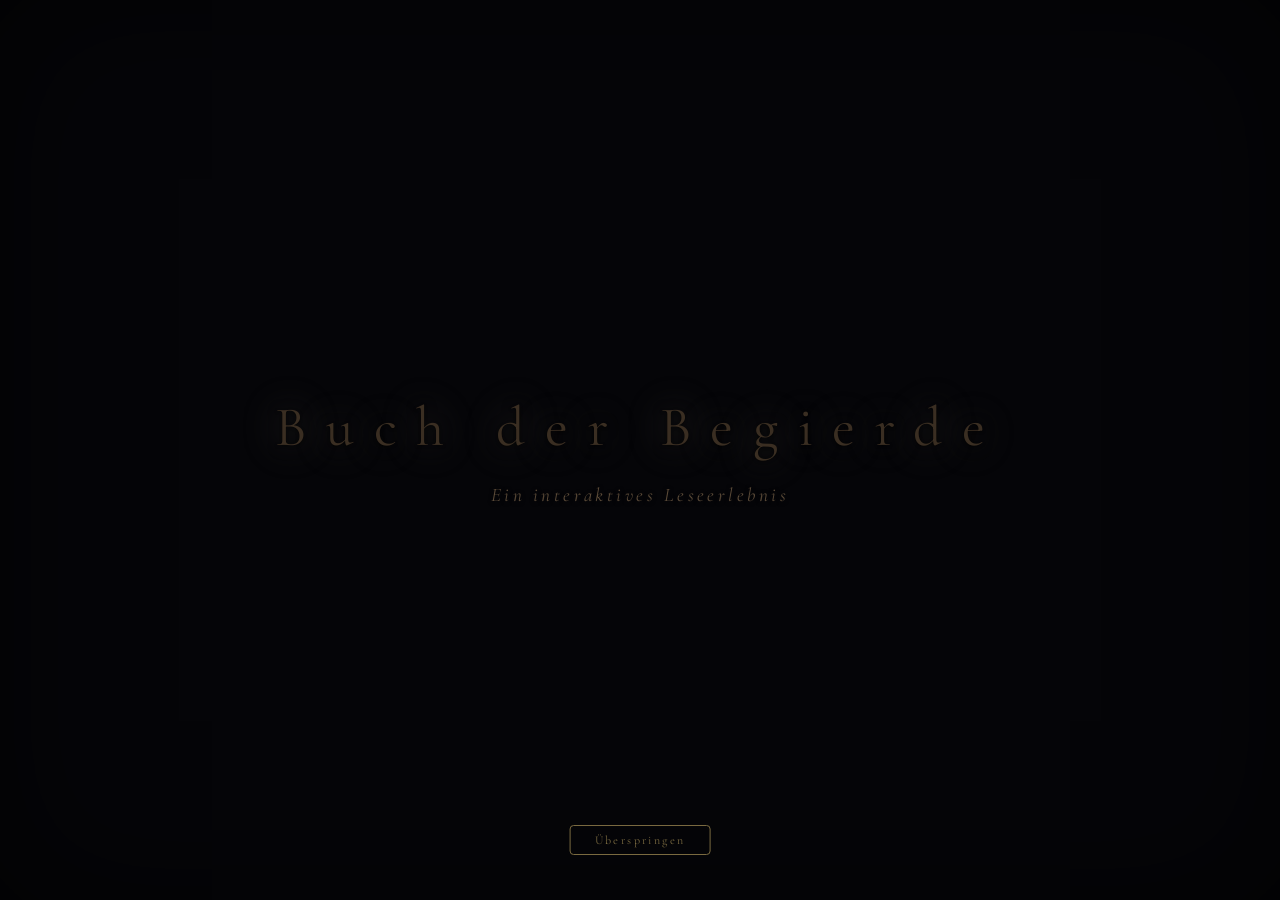
<file: index.html>
<!DOCTYPE html>
<html lang="de">
<head>
<meta charset="UTF-8">
<meta name="viewport" content="width=device-width, initial-scale=1.0, maximum-scale=1.0, user-scalable=no">
<title>Buch der Begierde — Ein interaktives Leseerlebnis</title>
<link rel="preconnect" href="https://fonts.googleapis.com">
<link rel="preconnect" href="https://fonts.gstatic.com" crossorigin>
<link href="https://fonts.googleapis.com/css2?family=Cormorant+Garamond:ital,wght@0,400;0,500;0,600;1,400;1,500&family=Imperial+Script&family=JetBrains+Mono:wght@400;500&display=swap" rel="stylesheet">
<style>
/* ============================================================================
   DESIGN SYSTEM — Buch der Begierde v0.6.0
   Basierend auf Video-Vorlage: Altes Buch, Sepia, Pergament, antike Flaschen
   ============================================================================ */

:root {
  /* Farben — extrahiert aus der Video-Vorlage */
  --bg-deep: #0a0a0f;
  --bg-surface: #121018;
  --bg-elevated: #1a1418;
  --fg-primary: #e8dcc8;
  --fg-secondary: #c4b896;
  --fg-muted: #8a7a5a;
  --accent-blood: #6b1a1a;
  --accent-blood-glow: #8b2525;
  --accent-gold: #b8a060;
  --accent-gold-dim: #7a6a40;
  --parchment: #e8dcc8;
  --parchment-dark: #c4b896;
  --parchment-aged: #b8a878;
  --ink: #1a1410;
  --ink-light: #3a2e22;
  --wood-dark: #2a1f15;
  --wood-medium: #4a3a28;
  --shadow-deep: rgba(0,0,0,0.85);
  --shadow-soft: rgba(0,0,0,0.4);
  --mist: rgba(180,170,150,0.06);
  
  /* Fonts */
  --font-serif: 'Cormorant Garamond', Georgia, 'Times New Roman', serif;
  --font-script: 'Imperial Script', cursive;
  --font-mono: 'JetBrains Mono', 'Courier New', monospace;
  
  /* Transitions */
  --t-slow: 1.2s cubic-bezier(0.4, 0, 0.2, 1);
  --t-medium: 0.6s cubic-bezier(0.4, 0, 0.2, 1);
  --t-fast: 0.3s ease;
}

/* ============================================================================
   RESET & BASIS
   ============================================================================ */
*, *::before, *::after { margin:0; padding:0; box-sizing:border-box; }
html, body { width:100%; height:100%; overflow:hidden; background:var(--bg-deep); font-family:var(--font-serif); color:var(--fg-primary); -webkit-font-smoothing:antialiased; }

/* ============================================================================
   INTRO — HTML5 VIDEO FULLSCREEN
   ============================================================================ */
#intro-video {
  position:fixed; inset:0; z-index:1000;
  background:#050508;
  display:flex; align-items:center; justify-content:center;
  transition:opacity var(--t-slow), visibility var(--t-slow);
}
#intro-video.hidden { opacity:0; visibility:hidden; pointer-events:none; }
#intro-video video {
  position:absolute; inset:0; width:100%; height:100%; object-fit:cover;
}
.video-overlay {
  position:absolute; inset:0;
  background:radial-gradient(ellipse at center, transparent 30%, rgba(5,5,8,0.7) 70%, rgba(5,5,8,0.95) 100%);
  pointer-events:none;
}
.video-vignette {
  position:absolute; inset:0;
  box-shadow:inset 0 0 150px rgba(0,0,0,0.6);
  pointer-events:none;
}
.video-text {
  position:relative; z-index:10; text-align:center;
  opacity:0; transform:translateY(20px);
  animation:fadeInUp 2s ease 1s forwards;
}
.video-text h1 {
  font-size:clamp(1.8rem, 5vw, 3.5rem); font-weight:400;
  letter-spacing:0.35em; color:#3a2e22;
  text-shadow:
    0 0 40px rgba(232,220,200,0.35),
    0 1px 3px rgba(0,0,0,0.85),
    0 2px 12px rgba(0,0,0,0.7);
  margin-bottom:0.4em;
}
.video-text p {
  font-size:clamp(0.85rem, 2vw, 1.2rem); color:#5a4a38;
  letter-spacing:0.18em; font-style:italic;
  text-shadow:0 1px 4px rgba(0,0,0,0.6);
}
.video-skip {
  position:absolute; bottom:5vh; left:50%; transform:translateX(-50%);
  z-index:20; background:transparent; border:1px solid var(--accent-gold-dim);
  color:var(--accent-gold-dim); padding:0.6em 2em;
  font-size:0.75rem; letter-spacing:0.2em; cursor:pointer;
  opacity:0; animation:fadeIn 1s ease 3s forwards;
  transition:all var(--t-fast); font-family:var(--font-serif); border-radius:4px;
}
.video-skip:hover { border-color:var(--accent-gold); color:var(--accent-gold); }

@keyframes fadeInUp { to { opacity:1; transform:translateY(0); } }
@keyframes fadeIn { to { opacity:1; } }

/* ============================================================================
   PORTAL — OFFENES BUCH (Text liegt auf den Seiten)
   ============================================================================ */
#portal {
  position: fixed;
  inset: 0;
  z-index: 800;
  display: flex;
  align-items: center;
  justify-content: center;
  /* Soft paper tone so side areas feel part of the scene, not empty bars */
  background-color: #e0d4b8;
  background-image:
    radial-gradient(ellipse at 50% 50%, rgba(232,220,200,0.4) 0%, transparent 70%);
  opacity: 0;
  visibility: hidden;
  transition: opacity var(--t-slow), visibility var(--t-slow);
  overflow: hidden;
}
#portal.active {
  opacity: 1;
  visibility: visible;
}
#portal.hidden-portal {
  opacity: 0;
  pointer-events: none;
}

/* Container holds the book at its natural aspect ratio and centers it */
.book-stage {
  position: relative;
  /* Slightly larger than viewport so side bars disappear; mild crop of outer edges */
  width: min(108vw, calc(108vh * 2557 / 1416));
  height: min(108vh, calc(108vw * 1416 / 2557));
  max-width: 108vw;
  max-height: 108vh;
}

.book-bg {
  position: absolute;
  inset: 0;
  width: 100%;
  height: 100%;
  object-fit: fill; /* stage matches image ratio → no distortion */
  object-position: center center;
  pointer-events: none;
  user-select: none;
  z-index: 0;
}

/* Two-page layout: left page + right page */
.book-content {
  position: absolute;
  z-index: 2;
  inset: 0;
  display: flex;
  flex-direction: row;
  align-items: stretch;
  justify-content: center;
  pointer-events: none; /* only interactive children get clicks */
  box-sizing: border-box;
}

.page-left,
.page-right {
  position: absolute;
  top: 14%;
  bottom: 22%;
  display: flex;
  flex-direction: column;
  align-items: center;
  justify-content: center;
  text-align: center;
  padding: 1.5% 2.2%;
  box-sizing: border-box;
  overflow: hidden;
  pointer-events: auto;
}

/* Left page of the book */
.page-left {
  left: 17%;
  right: 51.5%;
}

/* Right page of the book */
.page-right {
  left: 52.5%;
  right: 16%;
}

.page-left h2, .page-right h2, .book-content h2 {
  font-family: var(--font-script);
  font-size: clamp(0.9rem, 2vw, 1.35rem);
  font-weight: 400;
  color: #2a2218;
  letter-spacing: 0.03em;
  line-height: 1.25;
  margin: 0 0 0.4rem;
  text-shadow: 0 1px 1px rgba(255,250,240,0.5);
}

.page-left .divider, .page-right .divider, .book-content .divider {
  width: 36%;
  max-width: 120px;
  height: 1px;
  background: linear-gradient(90deg, transparent, #5a4a38, transparent);
  margin: 0.25rem 0 0.7rem;
  opacity: 0.65;
  flex-shrink: 0;
}

.page-left p, .page-right p, .book-content p {
  font-family: var(--font-script);
  font-size: clamp(0.75rem, 1.35vw, 1.0rem);
  color: #3a2e22;
  line-height: 1.4;
  max-width: 100%;
  font-style: normal;
  margin: 0.12rem 0;
  text-shadow: 0 1px 1px rgba(255,250,240,0.35);
}

/* Word-by-word reveal */
.page-left .word, .page-right .word, .book-content .word {
  display: inline-block;
  opacity: 0;
  transform: translateY(5px);
  transition: opacity 0.4s ease, transform 0.4s ease;
}
.page-left .word.visible, .page-right .word.visible, .book-content .word.visible {
  opacity: 1;
  transform: translateY(0);
}

.page-right .code-box, .book-content .code-box {
  font-family: var(--font-mono);
  font-size: clamp(0.55rem, 1.1vw, 0.75rem);
  letter-spacing: 0.28em;
  color: #6b1a1a;
  background: rgba(107,26,26,0.06);
  padding: 0.45em 1em;
  border: 1px solid rgba(107,26,26,0.2);
  cursor: pointer;
  transition: all var(--t-fast);
  position: relative;
  overflow: hidden;
  margin-top: 0.7rem;
  border-radius: 2px;
  flex-shrink: 0;
}
.page-right .code-box:hover, .book-content .code-box:hover {
  background: rgba(107,26,26,0.1);
  box-shadow: 0 0 12px rgba(107,26,26,0.12);
}
.page-right .code-box::after, .book-content .code-box::after {
  content: 'SCANNEN';
  position: absolute;
  inset: 0;
  display: flex;
  align-items: center;
  justify-content: center;
  background: #6b1a1a;
  color: #e8dcc8;
  font-family: var(--font-serif);
  letter-spacing: 0.2em;
  font-size: 0.75em;
  opacity: 0;
  transition: opacity var(--t-fast);
}
.page-right .code-box:hover::after, .book-content .code-box:hover::after { opacity: 1; }

.page-right .hint, .book-content .hint {
  font-size: clamp(0.55rem, 1vw, 0.68rem);
  opacity: 0.55;
  margin-top: 0.2rem;
  color: #5a4a38;
  font-style: normal;
  letter-spacing: 0.03em;
  flex-shrink: 0;
}

.enter-btn {
  margin-top: 0.6rem;
  background: transparent;
  border: 1px solid #5a4a38;
  color: #2a2218;
  padding: 0.55em 1.5em;
  font-size: clamp(0.62rem, 1.2vw, 0.8rem);
  letter-spacing: 0.16em;
  text-transform: uppercase;
  cursor: pointer;
  transition: all var(--t-fast);
  font-family: var(--font-serif);
  position: relative;
  overflow: hidden;
  border-radius: 2px;
  flex-shrink: 0;
}
.enter-btn::before {
  content: '';
  position: absolute;
  inset: 0;
  background: #2a2218;
  transform: translateX(-101%);
  transition: transform var(--t-medium);
}
.enter-btn:hover::before { transform: translateX(0); }
.enter-btn span {
  position: relative;
  z-index: 1;
  transition: color var(--t-medium);
}
.enter-btn:hover { border-color: #2a2218; }
.enter-btn:hover span { color: #e8dcc8; }

/* Hide old seal if present */
.seal { display: none; }

@media (max-width: 600px) {
  .page-left {
    left: 12%;
    right: 51%;
    top: 12%;
    bottom: 20%;
  }
  .page-right {
    left: 51%;
    right: 10%;
    top: 12%;
    bottom: 20%;
  }
  .page-left h2, .page-right h2 {
    font-size: clamp(0.72rem, 3.2vw, 1.05rem);
  }
  .page-left p, .page-right p {
    font-size: clamp(0.55rem, 2.4vw, 0.72rem);
    line-height: 1.4;
  }
}

@media (max-height: 500px) {
  .page-left, .page-right {
    top: 10%;
    bottom: 16%;
  }
  .page-left p, .page-right p {
    margin: 0.1rem 0;
  }
}

#app {
  position:fixed; inset:0; z-index:10;
  opacity:0; transition:opacity var(--t-slow);
  background:var(--bg-deep);
}
#app.visible { opacity:1; }

.mist-layer {
  position:fixed; inset:0; pointer-events:none; z-index:5;
  background:radial-gradient(ellipse at 50% 100%, rgba(180,170,150,0.03) 0%, transparent 60%);
}

/* Navigation */
#main-nav {
  position:fixed; top:0; left:0; right:0; z-index:50;
  display:flex; align-items:center; justify-content:space-between;
  padding:clamp(0.7rem, 1.8vh, 1.2rem) clamp(1rem, 2.5vw, 1.8rem);
  background:linear-gradient(to bottom, rgba(10,10,15,0.95) 0%, transparent 100%);
  opacity:0; transform:translateY(-15px);
  transition:all var(--t-medium); pointer-events:none;
}
#main-nav.visible { opacity:1; transform:translateY(0); pointer-events:all; }
.nav-brand {
  font-size:clamp(0.8rem, 1.6vw, 1rem); letter-spacing:0.3em;
  color:var(--fg-muted); text-transform:uppercase; cursor:pointer;
  transition:color var(--t-fast);
}
.nav-brand:hover { color:var(--accent-gold); }
.nav-links { display:flex; gap:clamp(0.8rem, 2.5vw, 2rem); list-style:none; }
.nav-links a {
  color:var(--fg-muted); text-decoration:none;
  font-size:clamp(0.7rem, 1.3vw, 0.85rem); letter-spacing:0.12em;
  text-transform:uppercase; position:relative; padding-bottom:3px;
  transition:color var(--t-fast); cursor:pointer;
}
.nav-links a::after {
  content:''; position:absolute; bottom:0; left:0;
  width:0; height:1px; background:var(--accent-blood);
  transition:width var(--t-medium);
}
.nav-links a:hover, .nav-links a.active { color:var(--fg-primary); }
.nav-links a:hover::after, .nav-links a.active::after { width:100%; }

/* ============================================================================
   FOLGESEITEN
   ============================================================================ */
.page {
  position:fixed; inset:0; z-index:10;
  display:flex; flex-direction:column; align-items:center; justify-content:center;
  padding:clamp(3.5rem, 9vh, 5.5rem) clamp(0.8rem, 3vw, 2.5rem) clamp(0.8rem, 3vh, 1.5rem);
  opacity:0; pointer-events:none; transform:translateY(15px);
  transition:all var(--t-medium); overflow:hidden;
}
.page.active { opacity:1; pointer-events:all; transform:translateY(0); }
.page-bg {
  position:absolute; inset:0; z-index:-1;
  background:
    radial-gradient(ellipse at 20% 30%, rgba(60,30,30,0.08) 0%, transparent 50%),
    radial-gradient(ellipse at 80% 70%, rgba(30,30,60,0.05) 0%, transparent 50%),
    var(--bg-deep);
}
.page-inner {
  width:100%; max-width:850px; height:100%;
  display:flex; flex-direction:column; align-items:center; justify-content:center;
  gap:clamp(0.6rem, 2vh, 1.2rem); position:relative;
}
.page-title {
  font-size:clamp(1.4rem, 3.5vw, 2.2rem); font-weight:400;
  letter-spacing:0.18em; color:var(--fg-primary); text-transform:uppercase;
  text-align:center; text-shadow:0 0 25px rgba(184,160,96,0.1);
}
.page-subtitle {
  font-size:clamp(0.75rem, 1.6vw, 0.95rem); color:var(--fg-muted);
  letter-spacing:0.12em; font-style:italic; text-align:center;
}

/* ----- HÖREN ----- */
.visualizer {
  width:min(75vw, 420px); height:90px;
  display:flex; align-items:flex-end; justify-content:center; gap:3px;
  margin:6px 0;
}
.v-bar {
  width:3px; background:linear-gradient(to top, var(--accent-blood), var(--accent-gold-dim));
  border-radius:2px; animation:vWave 1.2s ease-in-out infinite; opacity:0.65;
}
.v-bar:nth-child(odd) { animation-duration:0.9s; }
.v-bar:nth-child(3n) { animation-duration:1.4s; }
.v-bar:nth-child(5n) { animation-duration:0.7s; }
@keyframes vWave { 0%,100% { height:15%; } 50% { height:100%; } }

.audio-ctrl { display:flex; gap:12px; align-items:center; margin:6px 0; }
.a-btn {
  width:42px; height:42px; border-radius:50%; border:1px solid var(--accent-gold-dim);
  background:transparent; color:var(--fg-muted); cursor:pointer;
  display:flex; align-items:center; justify-content:center;
  transition:all var(--t-fast); font-size:0.85rem;
}
.a-btn:hover { border-color:var(--accent-gold); color:var(--accent-gold); }
.a-btn.play { width:50px; height:50px; border-color:var(--accent-blood); color:var(--accent-blood); }
.a-btn.play:hover { box-shadow:0 0 20px rgba(107,26,26,0.2); }

.tracklist { width:100%; max-width:420px; margin-top:6px; }
.track {
  display:flex; align-items:center; gap:10px;
  padding:6px 10px; border-bottom:1px solid rgba(180,170,150,0.05);
  cursor:pointer; transition:all var(--t-fast); font-size:0.8rem;
}
.track:hover { background:rgba(180,170,150,0.03); }
.track-num { color:var(--accent-gold-dim); font-family:var(--font-mono); font-size:0.7rem; width:22px; }
.track-name { flex:1; color:var(--fg-primary); letter-spacing:0.03em; }
.track-dur { color:var(--accent-gold-dim); font-family:var(--font-mono); font-size:0.7rem; }

/* ----- LESEN ----- */
.chapters { display:flex; gap:6px; margin-bottom:8px; }
.ch-dot {
  width:8px; height:8px; border-radius:50%; border:1px solid var(--accent-gold-dim);
  background:transparent; cursor:pointer; transition:all var(--t-fast);
}
.ch-dot.active, .ch-dot:hover { background:var(--accent-blood); border-color:var(--accent-blood); box-shadow:0 0 8px rgba(107,26,26,0.3); }

.read-area {
  width:100%; max-width:520px; max-height:45vh; overflow-y:auto;
  padding:16px; background:rgba(10,10,15,0.55); border:1px solid rgba(180,170,150,0.06);
}
.read-area::-webkit-scrollbar { width:2px; }
.read-area::-webkit-scrollbar-thumb { background:var(--accent-gold-dim); }
.read-area p {
  font-size:clamp(0.8rem, 1.6vw, 0.95rem); line-height:1.85;
  color:var(--fg-muted); margin-bottom:0.8em; text-align:justify;
}
.read-area p:first-child::first-letter {
  font-size:2.8em; float:left; line-height:0.8; margin-right:0.08em;
  color:var(--accent-blood); font-weight:400;
}
.read-progress {
  width:100%; max-width:520px; height:1px;
  background:rgba(180,170,150,0.08); margin-top:6px; position:relative;
}
.read-progress-bar { position:absolute; left:0; top:0; height:100%; width:20%; background:var(--accent-blood); transition:width var(--t-medium); }

/* Fragment-Selektor (Buch der Begierde Feature) */
.fragment-bar {
  display:flex; gap:6px; flex-wrap:wrap; justify-content:center; margin:4px 0;
}
.fragment-tag {
  padding:4px 12px; border:1px solid rgba(180,170,150,0.12);
  background:rgba(180,170,150,0.03); color:var(--fg-muted);
  font-size:0.7rem; letter-spacing:0.1em; text-transform:uppercase;
  cursor:pointer; transition:all var(--t-fast); border-radius:3px;
}
.fragment-tag:hover, .fragment-tag.active {
  border-color:var(--accent-blood); color:var(--fg-primary);
  background:rgba(107,26,26,0.06); box-shadow:0 0 10px rgba(107,26,26,0.1);
}

/* Echo-Metriken */
.echo-metrics {
  display:flex; gap:16px; justify-content:center; margin:4px 0;
}
.echo-metric {
  text-align:center;
}
.echo-metric .value {
  font-family:var(--font-mono); font-size:0.9rem; color:var(--accent-gold);
  font-variant-numeric:tabular-nums;
}
.echo-metric .label {
  font-size:0.6rem; color:var(--fg-muted); letter-spacing:0.15em; text-transform:uppercase;
}

/* ----- SCHREIBEN ----- */
.write-box {
  width:100%; max-width:520px; display:flex; flex-direction:column; gap:8px;
}
.write-prompt {
  font-size:clamp(0.75rem, 1.5vw, 0.9rem); color:var(--fg-muted);
  font-style:italic; text-align:center; line-height:1.6; transition:opacity 0.3s;
}
.write-ta {
  width:100%; min-height:100px; max-height:30vh;
  background:rgba(10,10,15,0.75); border:1px solid rgba(180,170,150,0.1);
  color:var(--fg-primary); padding:12px; font-family:var(--font-serif);
  font-size:clamp(0.8rem, 1.5vw, 0.95rem); line-height:1.65;
  resize:none; outline:none; transition:border-color var(--t-fast);
}
.write-ta:focus { border-color:var(--accent-blood); box-shadow:0 0 15px rgba(107,26,26,0.08); }
.write-ta::placeholder { color:rgba(180,170,150,0.22); font-style:italic; }
.write-actions { display:flex; gap:10px; justify-content:center; flex-wrap:wrap; }
.w-btn {
  padding:6px 16px; border:1px solid var(--accent-gold-dim);
  background:transparent; color:var(--fg-muted); font-family:var(--font-serif);
  font-size:0.7rem; letter-spacing:0.12em; text-transform:uppercase;
  cursor:pointer; transition:all var(--t-fast); border-radius:3px;
}
.w-btn:hover { border-color:var(--accent-gold); color:var(--accent-gold); background:rgba(184,160,96,0.04); }
.w-btn.primary { border-color:var(--accent-blood); color:var(--accent-blood); }
.w-btn.primary:hover { background:rgba(107,26,26,0.07); }

.notes { width:100%; max-width:520px; margin-top:6px; }
.note {
  padding:6px 10px; border-left:2px solid var(--accent-blood);
  margin-bottom:4px; background:rgba(107,26,26,0.02);
  font-size:0.75rem; color:var(--fg-muted); line-height:1.4;
}

/* ============================================================================
   RESPONSIVE
   ============================================================================ */
@media (max-width:480px) {
  .nav-links { gap:0.6rem; }
  .nav-links a { font-size:0.6rem; letter-spacing:0.08em; }
  .visualizer { height:60px; }
  .read-area { padding:10px; max-height:40vh; }
  .page { padding-top:3rem; }
}
@media (max-height:550px) {
  .page { padding-top:3rem; }
  .visualizer { height:45px; }
  .read-area { max-height:35vh; }
}
@media (min-width:1600px) {
  .page-inner { max-width:1100px; }
}

/* ============================================================================
   PAGE TRANSITION OVERLAY
   ============================================================================ */
#page-transition {
  position:fixed; inset:0; z-index:999;
  background:var(--bg-deep); opacity:0; pointer-events:none;
  transition:opacity var(--t-medium);
}
#page-transition.active { opacity:1; pointer-events:all; }
</style>
</head>
<body>

<!-- ==================== INTRO: HTML5 VIDEO ==================== -->
<div id="intro-video">
  <video id="introVid" autoplay muted playsinline preload="auto">
    <source src="generated_video.mp4" type="video/mp4">
    <!-- Fallback: Canvas-Animation wenn Video nicht verfügbar -->
  </video>
  <div class="video-overlay"></div>
  <div class="video-vignette"></div>
  <div class="video-text">
    <h1>Buch der Begierde</h1>
    <p>Ein interaktives Leseerlebnis</p>
  </div>
  <button class="video-skip" onclick="skipVideo()">Überspringen</button>
</div>

<!-- ==================== PORTAL — OFFENES BUCH ==================== -->
<div id="portal">
  <div class="book-stage">
    <img class="book-bg" src="book-open.png" alt="Offenes Buch" draggable="false"
         onerror="this.style.display='none'; console.warn('book-open.png nicht gefunden – bitte im gleichen Ordner wie index.html ablegen');">
    <div class="book-content" id="bookContent">
      <div class="page-left" id="pageLeft">
        <h2 id="portalTitle"></h2>
        <div class="divider" id="portalDivider" style="opacity:0"></div>
        <div id="portalTextLeft"></div>
      </div>
      <div class="page-right" id="pageRight">
        <div id="portalTextRight"></div>
        <div class="code-box" id="portalCode" onclick="scanCode()" style="opacity:0;pointer-events:none">X7-K9-Ω-42</div>
        <p class="hint" id="portalHint" style="opacity:0">Scanne den Code oder öffne das Tor</p>
        <button class="enter-btn" id="portalBtn" onclick="enterApp()" style="opacity:0;pointer-events:none"><span>Das Tor öffnen</span></button>
      </div>
    </div>
  </div>
</div>

<!-- ==================== HAUPT-APP ==================== -->
<div id="app">
  <div class="mist-layer"></div>

  <!-- Navigation -->
  <nav id="main-nav">
    <div class="nav-brand" onclick="showPortal()">Buch der Begierde</div>
    <ul class="nav-links">
      <li><a class="active" onclick="goTo('lesen')">Lesen</a></li>
      <li><a onclick="goTo('hoeren')">Hören</a></li>
      <li><a onclick="goTo('schreiben')">Schreiben</a></li>
      <li><a onclick="goTo('archiv')">Archiv</a></li>
    </ul>
  </nav>

  <!-- Seite: LESEN (Hauptseite) -->
  <section class="page active" id="pg-lesen">
    <div class="page-bg"></div>
    <div class="page-inner">
      <h2 class="page-title">Lesen</h2>
      <p class="page-subtitle">Wähle dein Fragment — Jede Kombination erzählt eine andere Geschichte</p>

      <!-- Fragment-Selektor -->
      <div class="fragment-bar">
        <div class="fragment-tag" data-fragment="samt" onclick="toggleFragment(this)">Samt</div>
        <div class="fragment-tag" data-fragment="kaelte" onclick="toggleFragment(this)">Kälte</div>
        <div class="fragment-tag" data-fragment="waerme" onclick="toggleFragment(this)">Wärme</div>
        <div class="fragment-tag" data-fragment="licht" onclick="toggleFragment(this)">Licht</div>
        <div class="fragment-tag" data-fragment="schatten" onclick="toggleFragment(this)">Schatten</div>
        <div class="fragment-tag" data-fragment="staub" onclick="toggleFragment(this)">Staub</div>
        <div class="fragment-tag" data-fragment="atem" onclick="toggleFragment(this)">Atem</div>
      </div>

      <!-- Echo-Metriken -->
      <div class="echo-metrics">
        <div class="echo-metric">
          <div class="value" id="echo-resonanz">0.00</div>
          <div class="label">Resonanz</div>
        </div>
        <div class="echo-metric">
          <div class="value" id="echo-tiefe">0.00</div>
          <div class="label">Tiefe</div>
        </div>
        <div class="echo-metric">
          <div class="value" id="echo-drift">0.00</div>
          <div class="label">Drift</div>
        </div>
      </div>

      <!-- Kapitel-Selektor -->
      <div class="chapters">
        <div class="ch-dot active" onclick="loadChapter(0)"></div>
        <div class="ch-dot" onclick="loadChapter(1)"></div>
        <div class="ch-dot" onclick="loadChapter(2)"></div>
        <div class="ch-dot" onclick="loadChapter(3)"></div>
        <div class="ch-dot" onclick="loadChapter(4)"></div>
      </div>

      <!-- Lesebereich -->
      <div class="read-area" id="readArea">
        <p>Die Nacht legte sich über die Stadt wie ein Samtgewebe, das jede Bewegung verschluckte. Ich stand am Fenster und beobachtete das Licht der Laternen, wie es sich in den Pfützen des gerade vergangenen Regens brach.</p>
        <p>Ein Geräusch hinter mir. Das Rascheln von Seide, vielleicht. Oder nur der Wind, der durch die Ritzen der alten Fensterfugen strich. Ich drehte mich nicht um. In dieser Stunde zwischen Mitternacht und Morgengrauen wagte niemand, sich zu rühren.</p>
        <p>Doch dann — ein Atemzug. Näher als der Wind. Wärmer als die Kälte, die von den Steinwänden ausging. Jemand war hier. Jemand, der genauso lange wartete wie ich.</p>
      </div>

      <div class="read-progress"><div class="read-progress-bar" id="rpBar"></div></div>
      <p class="page-subtitle" style="margin-top:2px;">Seite <span id="pageNum">47</span> / 312</p>
    </div>
  </section>

  <!-- Seite: HÖREN -->
  <section class="page" id="pg-hoeren">
    <div class="page-bg"></div>
    <div class="page-inner">
      <h2 class="page-title">Hören</h2>
      <p class="page-subtitle">Atmosphärische Klangwelten — Die Geschichte spricht zu dir</p>
      <div class="visualizer" id="viz"></div>
      <div class="audio-ctrl">
        <button class="a-btn" onclick="prevTrack()">◀◀</button>
        <button class="a-btn play" id="playBtn" onclick="togglePlay()">▶</button>
        <button class="a-btn" onclick="nextTrack()">▶▶</button>
      </div>
      <div class="tracklist">
        <div class="track" onclick="selTrack(this, 0)">
          <span class="track-num">01</span>
          <span class="track-name">Flüstern im Kerzenschein</span>
          <span class="track-dur">04:32</span>
        </div>
        <div class="track" onclick="selTrack(this, 1)">
          <span class="track-num">02</span>
          <span class="track-name">Das Rascheln von Seide</span>
          <span class="track-dur">03:17</span>
        </div>
        <div class="track" onclick="selTrack(this, 2)">
          <span class="track-num">03</span>
          <span class="track-name">Mitternacht in Venedig</span>
          <span class="track-dur">05:44</span>
        </div>
        <div class="track" onclick="selTrack(this, 3)">
          <span class="track-num">04</span>
          <span class="track-name">Der letzte Tanz</span>
          <span class="track-dur">06:21</span>
        </div>
        <div class="track" onclick="selTrack(this, 4)">
          <span class="track-num">05</span>
          <span class="track-name">Echo der Vergangenheit</span>
          <span class="track-dur">07:08</span>
        </div>
      </div>
      <div class="echo-metrics" style="margin-top:8px;">
        <div class="echo-metric">
          <div class="value" id="speedVal">1.0x</div>
          <div class="label">Geschwindigkeit</div>
        </div>
        <div class="echo-metric">
          <div class="value" id="pitchVal">1.0</div>
          <div class="label">Tonhöhe</div>
        </div>
      </div>
    </div>
  </section>

  <!-- Seite: SCHREIBEN -->
  <section class="page" id="pg-schreiben">
    <div class="page-bg"></div>
    <div class="page-inner">
      <h2 class="page-title">Schreiben</h2>
      <p class="page-subtitle">Gib deiner Geschichte eine Stimme — Die Fragmente führen dich</p>
      <div class="write-box">
        <p class="write-prompt" id="wPrompt">"Schreibe die ersten Worte eines Briefes, den du niemals abschicken wirst..."</p>
        <textarea class="write-ta" id="wArea" placeholder="Deine Worte werden zu Schatten, die die Ewigkeit überdauern..."></textarea>
        <div class="write-actions">
          <button class="w-btn" onclick="newPrompt()">Inspiration</button>
          <button class="w-btn" onclick="analyzeText()">Resonanz-Analyse</button>
          <button class="w-btn primary" onclick="saveNote()">Speichern</button>
        </div>
      </div>
      <div class="notes" id="notes">
        <div class="note">„Die Nacht kennt alle Geheimnisse, die wir am Tag vergessen." <span style="color:var(--accent-gold-dim);font-size:0.65rem;">— Resonanz: Schatten, Atem</span></div>
        <div class="note">„Ich habe dich in jedem Regentropfen gesucht." <span style="color:var(--accent-gold-dim);font-size:0.65rem;">— Resonanz: Kälte, Licht</span></div>
      </div>
    </div>
  </section>

  <!-- Seite: ARCHIV -->
  <section class="page" id="pg-archiv">
    <div class="page-bg"></div>
    <div class="page-inner">
      <h2 class="page-title">Archiv</h2>
      <p class="page-subtitle">Dein Gedächtnis — Jeder Moment hinterlässt eine Spur</p>
      <div style="width:100%;max-width:500px;height:200px;background:rgba(10,10,15,0.5);border:1px solid rgba(180,170,150,0.06);display:flex;align-items:center;justify-content:center;">
        <p style="color:var(--fg-muted);font-style:italic;font-size:0.85rem;">Memory-Graph Visualisierung<br><span style="font-size:0.7rem;">(Canvas-Graph wird hier gerendert)</span></p>
      </div>
      <div class="echo-metrics" style="margin-top:10px;">
        <div class="echo-metric"><div class="value" id="mem-episodic">12</div><div class="label">Episodisch</div></div>
        <div class="echo-metric"><div class="value" id="mem-sensory">8</div><div class="label">Sensorisch</div></div>
        <div class="echo-metric"><div class="value" id="mem-emotional">5</div><div class="label">Emotional</div></div>
        <div class="echo-metric"><div class="value" id="mem-conceptual">3</div><div class="label">Konzeptuell</div></div>
      </div>
    </div>
  </section>
</div>

<!-- Page Transition Overlay -->
<div id="page-transition"></div>

<script>
/* ============================================================================
   INTRO: VIDEO HANDLING
   ============================================================================ */
const video = document.getElementById('introVid');
const introVideo = document.getElementById('intro-video');

// Wenn Video nicht ladbar -> direkt zum Portal
video.addEventListener('error', () => {
  skipVideo();
});

// Video-Ende -> Portal
video.addEventListener('ended', () => {
  introVideo.classList.add('hidden');
  showPortal();
});

// Fallback: Nach 6s automatisch weiter (wenn Video hängt)
setTimeout(() => {
  if (!video.ended && video.currentTime < 0.5) {
    skipVideo();
  }
}, 6000);

function skipVideo() {
  video.pause();
  introVideo.classList.add('hidden');
  showPortal();
}

/* ============================================================================
   PORTAL & NAVIGATION
   ============================================================================ */
const portal = document.getElementById('portal');
const app = document.getElementById('app');
const nav = document.getElementById('main-nav');

const PORTAL_TITLE = "Geschrieben von Frauen für Frauen";
/* Left page (first half) */
const PORTAL_LEFT = [
  "Ich wurde nicht geschrieben – ich wurde gefühlt.",
  "Jede Seite trägt den Hauch einer Frau, die es wagte, ihre tiefste Wahrheit niederzuschreiben."
];
/* Right page (second half) */
const PORTAL_RIGHT = [
  "Dies ist kein gewöhnliches Buch. Es ist ein Spiegel, ein Vertrauter, ein Flüstern in der Nacht.",
  "Ich bin entstanden aus Stunden der Stille, aus Tinte und Sehnsucht, aus Mut und Verletzlichkeit.",
  "Lass mich dir zeigen, was zwischen den Zeilen lebt."
];

let portalAnimated = false;

function wrapWords(text) {
  return text.split(/(\s+)/).map(token => {
    if (/^\s+$/.test(token)) return token;
    return `<span class="word">${token}</span>`;
  }).join('');
}

function revealWords(container, delayPerWord = 70) {
  const words = container.querySelectorAll('.word');
  words.forEach((w, i) => {
    setTimeout(() => w.classList.add('visible'), i * delayPerWord);
  });
  return words.length * delayPerWord;
}

function runPortalAnimation() {
  if (portalAnimated) return;
  portalAnimated = true;

  const titleEl = document.getElementById('portalTitle');
  const textLeft = document.getElementById('portalTextLeft');
  const textRight = document.getElementById('portalTextRight');
  const divider = document.getElementById('portalDivider');
  const codeBox = document.getElementById('portalCode');
  const hint = document.getElementById('portalHint');
  const btn = document.getElementById('portalBtn');

  // --- LEFT PAGE: title + first half ---
  titleEl.innerHTML = wrapWords(PORTAL_TITLE);
  let delay = revealWords(titleEl, 75);

  setTimeout(() => {
    divider.style.transition = 'opacity 0.7s ease';
    divider.style.opacity = '0.7';
  }, delay + 150);

  let leftDelay = delay + 400;
  PORTAL_LEFT.forEach((para) => {
    const p = document.createElement('p');
    p.innerHTML = wrapWords(para);
    textLeft.appendChild(p);
    setTimeout(() => revealWords(p, 50), leftDelay);
    leftDelay += para.split(/\s+/).length * 50 + 350;
  });

  // --- RIGHT PAGE: second half + controls ---
  // Start right page a bit after left has begun, so reading flows left → right
  let rightDelay = Math.max(leftDelay * 0.45, 1200);
  PORTAL_RIGHT.forEach((para) => {
    const p = document.createElement('p');
    p.innerHTML = wrapWords(para);
    textRight.appendChild(p);
    setTimeout(() => revealWords(p, 50), rightDelay);
    rightDelay += para.split(/\s+/).length * 50 + 350;
  });

  setTimeout(() => {
    codeBox.style.transition = 'opacity 0.8s ease';
    codeBox.style.opacity = '1';
    codeBox.style.pointerEvents = 'auto';
    hint.style.transition = 'opacity 0.8s ease';
    hint.style.opacity = '0.55';
    btn.style.transition = 'opacity 0.8s ease';
    btn.style.opacity = '1';
    btn.style.pointerEvents = 'auto';
  }, rightDelay + 250);
}

function showPortal() {
  document.querySelectorAll('.page').forEach(p => p.classList.remove('active'));
  portal.classList.remove('hidden-portal');
  portal.classList.add('active');
  nav.classList.remove('visible');
  // Start word animation shortly after fade-in
  setTimeout(runPortalAnimation, 400);
}

function enterApp() {
  portal.classList.add('hidden-portal');
  app.classList.add('visible');
  nav.classList.add('visible');
  goTo('lesen');
}

function scanCode() {
  const cb = document.getElementById('portalCode') || document.querySelector('.code-box');
  if (!cb) return;
  cb.style.transform = 'scale(1.05)';
  cb.style.boxShadow = '0 0 25px rgba(107,26,26,0.25)';
  setTimeout(() => {
    cb.style.transform = 'scale(1)';
    cb.style.boxShadow = 'none';
    enterApp();
  }, 500);
}

function goTo(pageId) {
  portal.classList.add('hidden-portal');
  nav.classList.add('visible');
  app.classList.add('visible');

  document.querySelectorAll('.page').forEach(p => p.classList.remove('active'));
  const target = document.getElementById('pg-' + pageId);
  if (target) target.classList.add('active');

  document.querySelectorAll('.nav-links a').forEach(a => a.classList.remove('active'));
  const activeLink = [...document.querySelectorAll('.nav-links a')].find(a => a.getAttribute('onclick')?.includes(pageId));
  if (activeLink) activeLink.classList.add('active');
}

/* ============================================================================
   LESEN — Fragment-Selektor & Story
   ============================================================================ */
let activeFragments = new Set();
let currentChapter = 0;

function toggleFragment(el) {
  const frag = el.dataset.fragment;
  if (activeFragments.has(frag)) {
    activeFragments.delete(frag);
    el.classList.remove('active');
  } else {
    if (activeFragments.size < 3) {
      activeFragments.add(frag);
      el.classList.add('active');
    }
  }
  updateEchoMetrics();
  updateStory();
}

function updateEchoMetrics() {
  const r = (Math.random() * 0.5 + activeFragments.size * 0.15).toFixed(2);
  const t = (Math.random() * 0.3 + activeFragments.size * 0.1).toFixed(2);
  const d = (Math.random() * 0.2).toFixed(2);
  document.getElementById('echo-resonanz').textContent = r;
  document.getElementById('echo-tiefe').textContent = t;
  document.getElementById('echo-drift').textContent = d;
}

const storyChapters = [
  {
    text: `<p>Die Nacht legte sich über die Stadt wie ein Samtgewebe, das jede Bewegung verschluckte. Ich stand am Fenster und beobachtete das Licht der Laternen, wie es sich in den Pfützen des gerade vergangenen Regens brach.</p><p>Ein Geräusch hinter mir. Das Rascheln von Seide, vielleicht. Oder nur der Wind, der durch die Ritzen der alten Fensterfugen strich. Ich drehte mich nicht um. In dieser Stunde zwischen Mitternacht und Morgengrauen wagte niemand, sich zu rühren.</p><p>Doch dann — ein Atemzug. Näher als der Wind. Wärmer als die Kälte, die von den Steinwänden ausging. Jemand war hier. Jemand, der genauso lange wartete wie ich.</p>`,
    page: 47
  },
  {
    text: `<p>Der Staub tanzte im Lichtstrahl, der durch die schmale Luke fiel. Ein einziger, goldener Faden aus Vergangenheit, der alles enthüllte, was wir zu verbergen suchten. Ich hob die Hand, und die Partikel umschmeichelten meine Finger wie Erinnerungen, die sich weigern, zu verblassen.</p><p>„Du kommst zu spät", sagte eine Stimme aus dem Schatten. Sie klang wie zerbrochenes Glas, das in Samt gewickelt wurde — scharf und sanft zugleich.</p><p>Ich lächelte. „Für manche Dinge gibt es keine Zeit. Nur den Moment."</p>`,
    page: 89
  },
  {
    text: `<p>Die Kälte war nicht körperlich. Sie saß tiefer, in den Räumen zwischen den Gedanken, in den Pausen zwischen den Worten. Ich spürte sie, als ich den Brief öffnete — das Papier war eisig, obwohl die Sonne draußen brannte.</p><p>„Wenn du das liest", stand da, „bin ich bereits fort. Nicht physisch — das wäre zu einfach. Sondern dort, wo die Worte enden und die Stille beginnt."</p><p>Ich faltete den Brief zusammen und legte ihn auf den Tisch. Der Staub würde ihn bedecken, genau wie all die anderen Dinge, die ich nicht mehr anfassen konnte.</p>`,
    page: 134
  },
  {
    text: `<p>Das Licht änderte sich. Nicht allmählich, wie es der Sonnenuntergang tat, sondern abrupt, als hätte jemand einen Schalter umgelegt. Eine Sekunde war der Raum warm und golden, die nächste lag er in bläulichem Halbdunkel.</p><p>Sie stand in der Tür. Ihr Atem war sichtbar in der plötzlichen Kälte, kleine Wolken aus Leben, die in die Leere entwichen. „Ich habe dich gesucht", sagte sie. „In jedem Schatten, in jedem Licht, in jedem Moment, der hätte deiner sein können."</p><p>„Und jetzt?" fragte ich.</p><p>„Jetzt habe ich dich gefunden."</p>`,
    page: 201
  },
  {
    text: `<p>Der letzte Atem war der schwerste. Nicht weil er körperlich anstrengend war, sondern weil er alles mit sich trug, was ich je gewesen war. Jede Liebe, jeder Verlust, jede Nacht, die zu lang und jeder Tag, der zu kurz war.</p><p>Ich öffnete die Augen — und die Welt war anders. Nicht besser, nicht schlechter. Nur anders. Die Farben waren gedämpfter, die Geräuche ferner, die Zeit langsamer. Als hätte ich einen Schleier abgenommen, den ich nicht gewusst hatte, dass ich trug.</p><p>„Willkommen", flüsterte der Schatten. „Du bist endlich angekommen."</p>`,
    page: 312
  }
];

function loadChapter(idx) {
  currentChapter = idx;
  document.querySelectorAll('.ch-dot').forEach((d, i) => d.classList.toggle('active', i === idx));
  const area = document.getElementById('readArea');
  area.innerHTML = storyChapters[idx].text;
  area.scrollTop = 0;
  document.getElementById('rpBar').style.width = ((idx + 1) / storyChapters.length * 100) + '%';
  document.getElementById('pageNum').textContent = storyChapters[idx].page;
}

function updateStory() {
  // Hier würde die echte Story-Engine mit Fragment-Branching greifen
  // Für Demo: leichte Text-Variation basierend auf Fragmenten
  const area = document.getElementById('readArea');
  if (activeFragments.has('samt')) {
    area.style.borderColor = 'rgba(107,26,26,0.15)';
  } else if (activeFragments.has('licht')) {
    area.style.borderColor = 'rgba(184,160,96,0.15)';
  } else {
    area.style.borderColor = 'rgba(180,170,150,0.06)';
  }
}

/* ============================================================================
   HÖREN — Audio-Player
   ============================================================================ */
const viz = document.getElementById('viz');
for (let i = 0; i < 32; i++) {
  const b = document.createElement('div');
  b.className = 'v-bar';
  b.style.height = Math.random() * 50 + 10 + '%';
  b.style.animationDelay = Math.random() * 1.2 + 's';
  viz.appendChild(b);
}

let isPlaying = false;
let currentTrack = 0;
const tracks = [
  { name: 'Flüstern im Kerzenschein', dur: '04:32' },
  { name: 'Das Rascheln von Seide', dur: '03:17' },
  { name: 'Mitternacht in Venedig', dur: '05:44' },
  { name: 'Der letzte Tanz', dur: '06:21' },
  { name: 'Echo der Vergangenheit', dur: '07:08' }
];

function togglePlay() {
  isPlaying = !isPlaying;
  document.getElementById('playBtn').textContent = isPlaying ? '❚❚' : '▶';
  document.querySelectorAll('.v-bar').forEach(b => {
    b.style.animationPlayState = isPlaying ? 'running' : 'paused';
  });
}

function selTrack(el, idx) {
  currentTrack = idx;
  document.querySelectorAll('.track').forEach(t => t.style.background = '');
  el.style.background = 'rgba(180,170,150,0.03)';
  if (!isPlaying) togglePlay();
}

function prevTrack() {
  currentTrack = (currentTrack - 1 + tracks.length) % tracks.length;
  const trackEls = document.querySelectorAll('.track');
  selTrack(trackEls[currentTrack], currentTrack);
}

function nextTrack() {
  currentTrack = (currentTrack + 1) % tracks.length;
  const trackEls = document.querySelectorAll('.track');
  selTrack(trackEls[currentTrack], currentTrack);
}

/* ============================================================================
   SCHREIBEN — Text-Engine
   ============================================================================ */
const prompts = [
  "Schreibe die ersten Worte eines Briefes, den du niemals abschicken wirst...",
  "Beschreibe den Moment, in dem zwei sich treffen, die sich einst geliebt haben...",
  "Was würdest du sagen, wenn die Nacht zuhören würde?",
  "Schreibe von einem Ort, an dem die Zeit stehen geblieben ist...",
  "Erfinde das Ende einer Geschichte, die niemand je erzählt hat...",
  "Was bleibt von einer Liebe, wenn die Worte verstummen?",
  "Die Kälte kriecht durch die Ritzen. Was schreibst du, um sie fernzuhalten?",
  "Ein Atemzug im Dunkeln. Beschreibe die Stille danach."
];

function newPrompt() {
  const el = document.getElementById('wPrompt');
  el.style.opacity = '0';
  setTimeout(() => {
    el.textContent = '"' + prompts[Math.floor(Math.random() * prompts.length)] + '"';
    el.style.opacity = '1';
  }, 300);
}

function analyzeText() {
  const txt = document.getElementById('wArea').value.toLowerCase();
  const found = [];
  const fragMap = { 'samt': 'Samt', 'kälte': 'Kälte', 'kälte': 'Kälte', 'wärme': 'Wärme', 'licht': 'Licht', 'schatten': 'Schatten', 'staub': 'Staub', 'atem': 'Atem' };
  Object.keys(fragMap).forEach(k => {
    if (txt.includes(k)) found.push(fragMap[k]);
  });
  if (found.length > 0) {
    alert('Gefundene Resonanzen: ' + found.join(', '));
  } else {
    alert('Keine Fragment-Resonanzen gefunden. Schreibe mehr aus dem Herzen...');
  }
}

function saveNote() {
  const txt = document.getElementById('wArea').value.trim();
  if (!txt) return;
  const nl = document.getElementById('notes');
  const n = document.createElement('div');
  n.className = 'note';
  const fragText = activeFragments.size > 0 ? ' — Resonanz: ' + [...activeFragments].join(', ') : '';
  n.innerHTML = '„' + txt.substring(0, 90) + (txt.length > 90 ? '...' : '') + '"<span style="color:var(--accent-gold-dim);font-size:0.65rem;">' + fragText + '</span>';
  n.style.opacity = '0';
  nl.insertBefore(n, nl.firstChild);
  setTimeout(() => { n.style.transition = 'opacity 0.5s'; n.style.opacity = '1'; }, 50);
  document.getElementById('wArea').value = '';
  // Update Archiv-Memory
  const memEmo = document.getElementById('mem-emotional');
  if (memEmo) memEmo.textContent = parseInt(memEmo.textContent) + 1;
}

document.getElementById('wArea').addEventListener('keydown', (e) => {
  if (e.ctrlKey && e.key === 'Enter') saveNote();
});

/* ============================================================================
   GLOBAL
   ============================================================================ */
function log(msg) { console.log('[Buch der Begierde]', msg); }

// Keyboard-Navigation
document.addEventListener('keydown', (e) => {
  if (e.key === 'Escape') showPortal();
});

// Echo-Canvas (Hintergrund-Partikel)
const echoCanvas = document.createElement('canvas');
echoCanvas.style.cssText = 'position:fixed;inset:0;pointer-events:none;z-index:1;opacity:0.4;';
document.body.appendChild(echoCanvas);
const echoCtx = echoCanvas.getContext('2d');

function resizeEcho() {
  echoCanvas.width = window.innerWidth;
  echoCanvas.height = window.innerHeight;
}
resizeEcho();
window.addEventListener('resize', resizeEcho);

let echoParts = [];
for (let i = 0; i < 60; i++) {
  echoParts.push({
    x: Math.random() * echoCanvas.width,
    y: Math.random() * echoCanvas.height,
    s: Math.random() * 1.2 + 0.3,
    vx: (Math.random() - 0.5) * 0.2,
    vy: (Math.random() - 0.5) * 0.2 - 0.05,
    o: Math.random() * 0.3 + 0.05
  });
}

function animEcho() {
  echoCtx.clearRect(0, 0, echoCanvas.width, echoCanvas.height);
  echoParts.forEach(p => {
    p.x += p.vx; p.y += p.vy;
    if (p.y < -5) { p.y = echoCanvas.height + 5; p.x = Math.random() * echoCanvas.width; }
    if (p.x < -5) p.x = echoCanvas.width + 5;
    if (p.x > echoCanvas.width + 5) p.x = -5;
    echoCtx.beginPath();
    echoCtx.arc(p.x, p.y, p.s, 0, Math.PI * 2);
    echoCtx.fillStyle = `rgba(184,160,96,${p.o})`;
    echoCtx.fill();
  });
  requestAnimationFrame(animEcho);
}
animEcho();
</script>
</body>
</html>
</file>
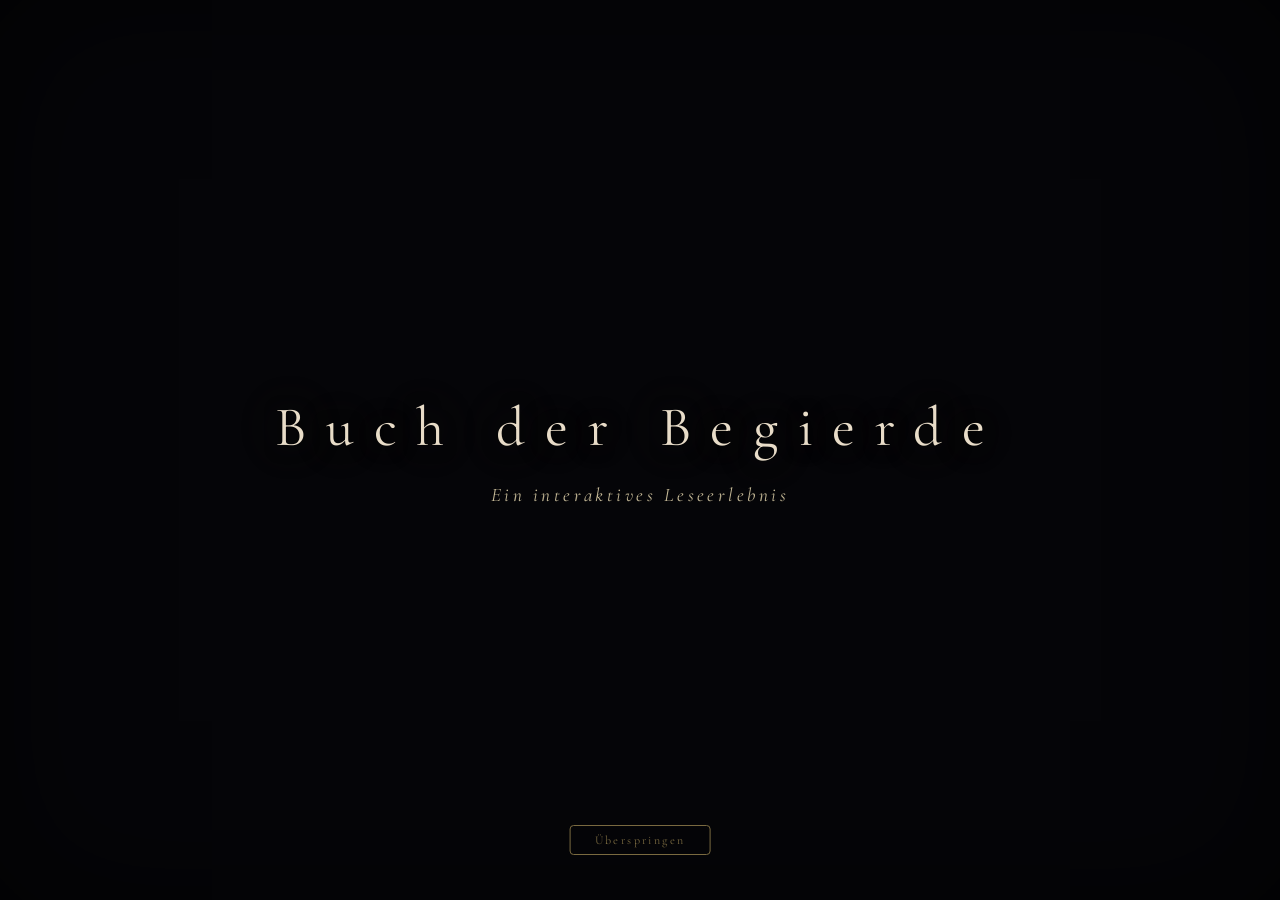
<file: index1.html>
# Erstelle die komplette überarbeitete index.html
index_html = '''<!DOCTYPE html>
<html lang="de">
<head>
<meta charset="UTF-8">
<meta name="viewport" content="width=device-width, initial-scale=1.0, maximum-scale=1.0, user-scalable=no">
<title>Buch der Begierde — Ein interaktives Leseerlebnis</title>
<link rel="preconnect" href="https://fonts.googleapis.com">
<link rel="preconnect" href="https://fonts.gstatic.com" crossorigin>
<link href="https://fonts.googleapis.com/css2?family=Cormorant+Garamond:ital,wght@0,400;0,500;0,600;1,400;1,500&family=JetBrains+Mono:wght@400;500&display=swap" rel="stylesheet">
<style>
/* ============================================================================
   DESIGN SYSTEM — Buch der Begierde v0.6.0
   Basierend auf Video-Vorlage: Altes Buch, Sepia, Pergament, antike Flaschen
   ============================================================================ */

:root {
  /* Farben — extrahiert aus der Video-Vorlage */
  --bg-deep: #0a0a0f;
  --bg-surface: #121018;
  --bg-elevated: #1a1418;
  --fg-primary: #e8dcc8;
  --fg-secondary: #c4b896;
  --fg-muted: #8a7a5a;
  --accent-blood: #6b1a1a;
  --accent-blood-glow: #8b2525;
  --accent-gold: #b8a060;
  --accent-gold-dim: #7a6a40;
  --parchment: #e8dcc8;
  --parchment-dark: #c4b896;
  --parchment-aged: #b8a878;
  --ink: #1a1410;
  --ink-light: #3a2e22;
  --wood-dark: #2a1f15;
  --wood-medium: #4a3a28;
  --shadow-deep: rgba(0,0,0,0.85);
  --shadow-soft: rgba(0,0,0,0.4);
  --mist: rgba(180,170,150,0.06);
  
  /* Fonts */
  --font-serif: 'Cormorant Garamond', Georgia, 'Times New Roman', serif;
  --font-mono: 'JetBrains Mono', 'Courier New', monospace;
  
  /* Transitions */
  --t-slow: 1.2s cubic-bezier(0.4, 0, 0.2, 1);
  --t-medium: 0.6s cubic-bezier(0.4, 0, 0.2, 1);
  --t-fast: 0.3s ease;
}

/* ============================================================================
   RESET & BASIS
   ============================================================================ */
*, *::before, *::after { margin:0; padding:0; box-sizing:border-box; }
html, body { width:100%; height:100%; overflow:hidden; background:var(--bg-deep); font-family:var(--font-serif); color:var(--fg-primary); -webkit-font-smoothing:antialiased; }

/* ============================================================================
   INTRO — HTML5 VIDEO FULLSCREEN
   ============================================================================ */
#intro-video {
  position:fixed; inset:0; z-index:1000;
  background:#050508;
  display:flex; align-items:center; justify-content:center;
  transition:opacity var(--t-slow), visibility var(--t-slow);
}
#intro-video.hidden { opacity:0; visibility:hidden; pointer-events:none; }
#intro-video video {
  position:absolute; inset:0; width:100%; height:100%; object-fit:cover;
}
.video-overlay {
  position:absolute; inset:0;
  background:radial-gradient(ellipse at center, transparent 30%, rgba(5,5,8,0.7) 70%, rgba(5,5,8,0.95) 100%);
  pointer-events:none;
}
.video-vignette {
  position:absolute; inset:0;
  box-shadow:inset 0 0 150px rgba(0,0,0,0.6);
  pointer-events:none;
}
.video-text {
  position:relative; z-index:10; text-align:center;
  opacity:0; transform:translateY(20px);
  animation:fadeInUp 2s ease 1s forwards;
}
.video-text h1 {
  font-size:clamp(1.8rem, 5vw, 3.5rem); font-weight:400;
  letter-spacing:0.35em; color:var(--parchment);
  text-shadow:0 0 50px rgba(184,160,96,0.25), 0 2px 15px rgba(0,0,0,0.9);
  margin-bottom:0.4em;
}
.video-text p {
  font-size:clamp(0.85rem, 2vw, 1.2rem); color:var(--parchment-dark);
  letter-spacing:0.18em; font-style:italic;
}
.video-skip {
  position:absolute; bottom:5vh; left:50%; transform:translateX(-50%);
  z-index:20; background:transparent; border:1px solid var(--accent-gold-dim);
  color:var(--accent-gold-dim); padding:0.6em 2em;
  font-size:0.75rem; letter-spacing:0.2em; cursor:pointer;
  opacity:0; animation:fadeIn 1s ease 3s forwards;
  transition:all var(--t-fast); font-family:var(--font-serif); border-radius:4px;
}
.video-skip:hover { border-color:var(--accent-gold); color:var(--accent-gold); }

@keyframes fadeInUp { to { opacity:1; transform:translateY(0); } }
@keyframes fadeIn { to { opacity:1; } }

/* ============================================================================
   BUCH-ÖFFNUNGS-ANIMATION (CANVAS)
   ============================================================================ */
#book-opening {
  position:fixed; inset:0; z-index:900;
  background:var(--bg-deep);
  display:flex; align-items:center; justify-content:center;
  opacity:0; visibility:hidden;
  transition:opacity var(--t-slow), visibility var(--t-slow);
}
#book-opening.active { opacity:1; visibility:visible; }
#book-canvas { position:absolute; inset:0; width:100%; height:100%; }
.book-overlay {
  position:absolute; inset:0;
  background:radial-gradient(ellipse at center, transparent 0%, rgba(10,10,15,0.5) 100%);
  pointer-events:none;
}
.book-text {
  position:relative; z-index:10; text-align:center;
  opacity:0; transform:translateY(15px);
}
.book-text h2 {
  font-size:clamp(1.3rem, 3vw, 2rem); font-weight:400;
  letter-spacing:0.25em; color:var(--parchment);
  text-shadow:0 0 30px rgba(184,160,96,0.2);
}

/* ============================================================================
   PERGAMENT-PORTAL
   ============================================================================ */
#portal {
  position:fixed; inset:0; z-index:800;
  display:flex; align-items:center; justify-content:center;
  background:
    radial-gradient(ellipse at 30% 20%, rgba(60,40,30,0.12) 0%, transparent 50%),
    radial-gradient(ellipse at 70% 80%, rgba(40,30,60,0.08) 0%, transparent 50%),
    var(--bg-deep);
  opacity:0; visibility:hidden;
  transition:opacity var(--t-slow), visibility var(--t-slow), transform var(--t-slow);
}
#portal.active { opacity:1; visibility:visible; }
#portal.hidden-portal { opacity:0; pointer-events:none; transform:scale(1.03); }

.parchment-wrapper {
  position:relative;
  width:min(88vw, 680px); height:min(82vh, 850px);
  display:flex; align-items:center; justify-content:center;
}
.parchment {
  position:relative; width:100%; height:100%;
  background:linear-gradient(135deg, #e8dcc8 0%, #d4c5a0 25%, #e0d2b0 50%, #c8b890 75%, #ddd0b8 100%);
  border-radius:3px;
  box-shadow:
    0 0 50px rgba(184,160,96,0.12),
    0 20px 70px rgba(0,0,0,0.75),
    inset 0 0 80px rgba(139,119,80,0.08);
  padding:clamp(1.5rem, 4vw, 2.5rem);
  display:flex; flex-direction:column; align-items:center; justify-content:center;
  text-align:center; overflow:hidden;
}
/* Pergament-Textur */
.parchment::before {
  content:''; position:absolute; inset:0;
  background:url("data:image/svg+xml,%3Csvg viewBox='0 0 400 400' xmlns='http://www.w3.org/2000/svg'%3E%3Cfilter id='n'%3E%3CfeTurbulence type='fractalNoise' baseFrequency='0.9' numOctaves='4' stitchTiles='stitch'/%3E%3C/filter%3E%3Crect width='100%25' height='100%25' filter='url(%23n)' opacity='0.07'/%3E%3C/svg%3E");
  opacity:0.5; pointer-events:none; mix-blend-mode:multiply;
}
/* Gealterte Ränder */
.parchment::after {
  content:''; position:absolute; inset:6px;
  border:1px solid rgba(90,70,40,0.15); border-radius:2px; pointer-events:none;
}
.parchment-content {
  position:relative; z-index:2; width:100%; height:100%;
  display:flex; flex-direction:column; align-items:center; justify-content:center;
  gap:clamp(0.6rem, 2vh, 1.2rem);
}

/* Wachssiegel */
.seal {
  width:clamp(50px, 10vw, 80px); height:clamp(50px, 10vw, 80px);
  border:2px solid var(--accent-blood); border-radius:50%;
  display:flex; align-items:center; justify-content:center;
  animation:sealPulse 4s ease-in-out infinite;
  position:relative; margin-bottom:0.3rem;
}
.seal::before {
  content:''; position:absolute; inset:-3px;
  border:1px solid rgba(107,26,26,0.25); border-radius:50%;
}
.seal svg { width:45%; height:45%; fill:var(--accent-blood); opacity:0.75; }
@keyframes sealPulse {
  0%,100% { box-shadow:0 0 18px rgba(107,26,26,0.15); }
  50% { box-shadow:0 0 35px rgba(107,26,26,0.35); }
}

.parchment h2 {
  font-size:clamp(1.2rem, 3.5vw, 2rem); font-weight:400;
  color:var(--ink); letter-spacing:0.18em; text-transform:uppercase; line-height:1.3;
}
.parchment .divider {
  width:50%; max-width:160px; height:1px;
  background:linear-gradient(90deg, transparent, var(--ink-light), transparent);
}
.parchment p {
  font-size:clamp(0.8rem, 1.8vw, 1rem); color:var(--ink-light);
  line-height:1.7; max-width:92%; font-style:italic;
}
.parchment .code-box {
  font-family:var(--font-mono); font-size:clamp(0.65rem, 1.5vw, 0.85rem);
  letter-spacing:0.35em; color:var(--accent-blood);
  background:rgba(107,26,26,0.04); padding:0.7em 1.4em;
  border:1px solid rgba(107,26,26,0.18); cursor:pointer;
  transition:all var(--t-fast); position:relative; overflow:hidden;
}
.parchment .code-box:hover {
  background:rgba(107,26,26,0.08);
  box-shadow:0 0 18px rgba(107,26,26,0.12);
}
.parchment .code-box::after {
  content:'SCANNEN'; position:absolute; inset:0;
  display:flex; align-items:center; justify-content:center;
  background:var(--accent-blood); color:var(--parchment);
  font-family:var(--font-serif); letter-spacing:0.25em; font-size:0.75em;
  opacity:0; transition:opacity var(--t-fast);
}
.parchment .code-box:hover::after { opacity:1; }

.enter-btn {
  margin-top:0.5rem; background:transparent; border:1px solid var(--ink-light);
  color:var(--ink); padding:0.8em 2.2em;
  font-size:clamp(0.75rem, 1.6vw, 0.9rem); letter-spacing:0.22em;
  text-transform:uppercase; cursor:pointer;
  transition:all var(--t-fast); font-family:var(--font-serif);
  position:relative; overflow:hidden;
}
.enter-btn::before {
  content:''; position:absolute; inset:0; background:var(--ink);
  transform:translateX(-101%); transition:transform var(--t-medium);
}
.enter-btn:hover::before { transform:translateX(0); }
.enter-btn span { position:relative; z-index:1; transition:color var(--t-medium); }
.enter-btn:hover { border-color:var(--ink); }
.enter-btn:hover span { color:var(--parchment); }

/* ============================================================================
   HAUPT-APP & NAVIGATION
   ============================================================================ */
#app {
  position:fixed; inset:0; z-index:10;
  opacity:0; transition:opacity var(--t-slow);
  background:var(--bg-deep);
}
#app.visible { opacity:1; }

.mist-layer {
  position:fixed; inset:0; pointer-events:none; z-index:5;
  background:radial-gradient(ellipse at 50% 100%, rgba(180,170,150,0.03) 0%, transparent 60%);
}

/* Navigation */
#main-nav {
  position:fixed; top:0; left:0; right:0; z-index:50;
  display:flex; align-items:center; justify-content:space-between;
  padding:clamp(0.7rem, 1.8vh, 1.2rem) clamp(1rem, 2.5vw, 1.8rem);
  background:linear-gradient(to bottom, rgba(10,10,15,0.95) 0%, transparent 100%);
  opacity:0; transform:translateY(-15px);
  transition:all var(--t-medium); pointer-events:none;
}
#main-nav.visible { opacity:1; transform:translateY(0); pointer-events:all; }
.nav-brand {
  font-size:clamp(0.8rem, 1.6vw, 1rem); letter-spacing:0.3em;
  color:var(--fg-muted); text-transform:uppercase; cursor:pointer;
  transition:color var(--t-fast);
}
.nav-brand:hover { color:var(--accent-gold); }
.nav-links { display:flex; gap:clamp(0.8rem, 2.5vw, 2rem); list-style:none; }
.nav-links a {
  color:var(--fg-muted); text-decoration:none;
  font-size:clamp(0.7rem, 1.3vw, 0.85rem); letter-spacing:0.12em;
  text-transform:uppercase; position:relative; padding-bottom:3px;
  transition:color var(--t-fast); cursor:pointer;
}
.nav-links a::after {
  content:''; position:absolute; bottom:0; left:0;
  width:0; height:1px; background:var(--accent-blood);
  transition:width var(--t-medium);
}
.nav-links a:hover, .nav-links a.active { color:var(--fg-primary); }
.nav-links a:hover::after, .nav-links a.active::after { width:100%; }

/* ============================================================================
   FOLGESEITEN
   ============================================================================ */
.page {
  position:fixed; inset:0; z-index:10;
  display:flex; flex-direction:column; align-items:center; justify-content:center;
  padding:clamp(3.5rem, 9vh, 5.5rem) clamp(0.8rem, 3vw, 2.5rem) clamp(0.8rem, 3vh, 1.5rem);
  opacity:0; pointer-events:none; transform:translateY(15px);
  transition:all var(--t-medium); overflow:hidden;
}
.page.active { opacity:1; pointer-events:all; transform:translateY(0); }
.page-bg {
  position:absolute; inset:0; z-index:-1;
  background:
    radial-gradient(ellipse at 20% 30%, rgba(60,30,30,0.08) 0%, transparent 50%),
    radial-gradient(ellipse at 80% 70%, rgba(30,30,60,0.05) 0%, transparent 50%),
    var(--bg-deep);
}
.page-inner {
  width:100%; max-width:850px; height:100%;
  display:flex; flex-direction:column; align-items:center; justify-content:center;
  gap:clamp(0.6rem, 2vh, 1.2rem); position:relative;
}
.page-title {
  font-size:clamp(1.4rem, 3.5vw, 2.2rem); font-weight:400;
  letter-spacing:0.18em; color:var(--fg-primary); text-transform:uppercase;
  text-align:center; text-shadow:0 0 25px rgba(184,160,96,0.1);
}
.page-subtitle {
  font-size:clamp(0.75rem, 1.6vw, 0.95rem); color:var(--fg-muted);
  letter-spacing:0.12em; font-style:italic; text-align:center;
}

/* ----- HÖREN ----- */
.visualizer {
  width:min(75vw, 420px); height:90px;
  display:flex; align-items:flex-end; justify-content:center; gap:3px;
  margin:6px 0;
}
.v-bar {
  width:3px; background:linear-gradient(to top, var(--accent-blood), var(--accent-gold-dim));
  border-radius:2px; animation:vWave 1.2s ease-in-out infinite; opacity:0.65;
}
.v-bar:nth-child(odd) { animation-duration:0.9s; }
.v-bar:nth-child(3n) { animation-duration:1.4s; }
.v-bar:nth-child(5n) { animation-duration:0.7s; }
@keyframes vWave { 0%,100% { height:15%; } 50% { height:100%; } }

.audio-ctrl { display:flex; gap:12px; align-items:center; margin:6px 0; }
.a-btn {
  width:42px; height:42px; border-radius:50%; border:1px solid var(--accent-gold-dim);
  background:transparent; color:var(--fg-muted); cursor:pointer;
  display:flex; align-items:center; justify-content:center;
  transition:all var(--t-fast); font-size:0.85rem;
}
.a-btn:hover { border-color:var(--accent-gold); color:var(--accent-gold); }
.a-btn.play { width:50px; height:50px; border-color:var(--accent-blood); color:var(--accent-blood); }
.a-btn.play:hover { box-shadow:0 0 20px rgba(107,26,26,0.2); }

.tracklist { width:100%; max-width:420px; margin-top:6px; }
.track {
  display:flex; align-items:center; gap:10px;
  padding:6px 10px; border-bottom:1px solid rgba(180,170,150,0.05);
  cursor:pointer; transition:all var(--t-fast); font-size:0.8rem;
}
.track:hover { background:rgba(180,170,150,0.03); }
.track-num { color:var(--accent-gold-dim); font-family:var(--font-mono); font-size:0.7rem; width:22px; }
.track-name { flex:1; color:var(--fg-primary); letter-spacing:0.03em; }
.track-dur { color:var(--accent-gold-dim); font-family:var(--font-mono); font-size:0.7rem; }

/* ----- LESEN ----- */
.chapters { display:flex; gap:6px; margin-bottom:8px; }
.ch-dot {
  width:8px; height:8px; border-radius:50%; border:1px solid var(--accent-gold-dim);
  background:transparent; cursor:pointer; transition:all var(--t-fast);
}
.ch-dot.active, .ch-dot:hover { background:var(--accent-blood); border-color:var(--accent-blood); box-shadow:0 0 8px rgba(107,26,26,0.3); }

.read-area {
  width:100%; max-width:520px; max-height:45vh; overflow-y:auto;
  padding:16px; background:rgba(10,10,15,0.55); border:1px solid rgba(180,170,150,0.06);
}
.read-area::-webkit-scrollbar { width:2px; }
.read-area::-webkit-scrollbar-thumb { background:var(--accent-gold-dim); }
.read-area p {
  font-size:clamp(0.8rem, 1.6vw, 0.95rem); line-height:1.85;
  color:var(--fg-muted); margin-bottom:0.8em; text-align:justify;
}
.read-area p:first-child::first-letter {
  font-size:2.8em; float:left; line-height:0.8; margin-right:0.08em;
  color:var(--accent-blood); font-weight:400;
}
.read-progress {
  width:100%; max-width:520px; height:1px;
  background:rgba(180,170,150,0.08); margin-top:6px; position:relative;
}
.read-progress-bar { position:absolute; left:0; top:0; height:100%; width:20%; background:var(--accent-blood); transition:width var(--t-medium); }

/* Fragment-Selektor (Buch der Begierde Feature) */
.fragment-bar {
  display:flex; gap:6px; flex-wrap:wrap; justify-content:center; margin:4px 0;
}
.fragment-tag {
  padding:4px 12px; border:1px solid rgba(180,170,150,0.12);
  background:rgba(180,170,150,0.03); color:var(--fg-muted);
  font-size:0.7rem; letter-spacing:0.1em; text-transform:uppercase;
  cursor:pointer; transition:all var(--t-fast); border-radius:3px;
}
.fragment-tag:hover, .fragment-tag.active {
  border-color:var(--accent-blood); color:var(--fg-primary);
  background:rgba(107,26,26,0.06); box-shadow:0 0 10px rgba(107,26,26,0.1);
}

/* Echo-Metriken */
.echo-metrics {
  display:flex; gap:16px; justify-content:center; margin:4px 0;
}
.echo-metric {
  text-align:center;
}
.echo-metric .value {
  font-family:var(--font-mono); font-size:0.9rem; color:var(--accent-gold);
  font-variant-numeric:tabular-nums;
}
.echo-metric .label {
  font-size:0.6rem; color:var(--fg-muted); letter-spacing:0.15em; text-transform:uppercase;
}

/* ----- SCHREIBEN ----- */
.write-box {
  width:100%; max-width:520px; display:flex; flex-direction:column; gap:8px;
}
.write-prompt {
  font-size:clamp(0.75rem, 1.5vw, 0.9rem); color:var(--fg-muted);
  font-style:italic; text-align:center; line-height:1.6; transition:opacity 0.3s;
}
.write-ta {
  width:100%; min-height:100px; max-height:30vh;
  background:rgba(10,10,15,0.75); border:1px solid rgba(180,170,150,0.1);
  color:var(--fg-primary); padding:12px; font-family:var(--font-serif);
  font-size:clamp(0.8rem, 1.5vw, 0.95rem); line-height:1.65;
  resize:none; outline:none; transition:border-color var(--t-fast);
}
.write-ta:focus { border-color:var(--accent-blood); box-shadow:0 0 15px rgba(107,26,26,0.08); }
.write-ta::placeholder { color:rgba(180,170,150,0.22); font-style:italic; }
.write-actions { display:flex; gap:10px; justify-content:center; flex-wrap:wrap; }
.w-btn {
  padding:6px 16px; border:1px solid var(--accent-gold-dim);
  background:transparent; color:var(--fg-muted); font-family:var(--font-serif);
  font-size:0.7rem; letter-spacing:0.12em; text-transform:uppercase;
  cursor:pointer; transition:all var(--t-fast); border-radius:3px;
}
.w-btn:hover { border-color:var(--accent-gold); color:var(--accent-gold); background:rgba(184,160,96,0.04); }
.w-btn.primary { border-color:var(--accent-blood); color:var(--accent-blood); }
.w-btn.primary:hover { background:rgba(107,26,26,0.07); }

.notes { width:100%; max-width:520px; margin-top:6px; }
.note {
  padding:6px 10px; border-left:2px solid var(--accent-blood);
  margin-bottom:4px; background:rgba(107,26,26,0.02);
  font-size:0.75rem; color:var(--fg-muted); line-height:1.4;
}

/* ============================================================================
   RESPONSIVE
   ============================================================================ */
@media (max-width:480px) {
  .parchment { padding:1rem; }
  .nav-links { gap:0.6rem; }
  .nav-links a { font-size:0.6rem; letter-spacing:0.08em; }
  .visualizer { height:60px; }
  .read-area { padding:10px; max-height:40vh; }
  .page { padding-top:3rem; }
}
@media (max-height:550px) {
  .parchment-wrapper { height:88vh; }
  .page { padding-top:3rem; }
  .visualizer { height:45px; }
  .read-area { max-height:35vh; }
}
@media (min-width:1600px) {
  .page-inner { max-width:1100px; }
  .parchment-wrapper { width:min(70vw, 800px); }
}

/* ============================================================================
   PAGE TRANSITION OVERLAY
   ============================================================================ */
#page-transition {
  position:fixed; inset:0; z-index:999;
  background:var(--bg-deep); opacity:0; pointer-events:none;
  transition:opacity var(--t-medium);
}
#page-transition.active { opacity:1; pointer-events:all; }
</style>
</head>
<body>

<!-- ==================== INTRO: HTML5 VIDEO ==================== -->
<div id="intro-video">
  <video id="introVid" autoplay muted playsinline preload="auto">
    <source src="generated_video.mp4" type="video/mp4">
    <!-- Fallback: Canvas-Animation wenn Video nicht verfügbar -->
  </video>
  <div class="video-overlay"></div>
  <div class="video-vignette"></div>
  <div class="video-text">
    <h1>Buch der Begierde</h1>
    <p>Ein interaktives Leseerlebnis</p>
  </div>
  <button class="video-skip" onclick="skipVideo()">Überspringen</button>
</div>

<!-- ==================== BUCH-ÖFFNUNGS-ANIMATION ==================== -->
<div id="book-opening">
  <canvas id="bookCanvas"></canvas>
  <div class="book-overlay"></div>
  <div class="book-text" id="bookText">
    <h2>Die Seiten öffnen sich...</h2>
  </div>
</div>

<!-- ==================== PERGAMENT-PORTAL ==================== -->
<div id="portal">
  <div class="parchment-wrapper">
    <div class="parchment">
      <div class="parchment-content">
        <div class="seal">
          <svg viewBox="0 0 24 24"><path d="M12 2C6.48 2 2 6.48 2 12s4.48 10 10 10 10-4.48 10-10S17.52 2 12 2zm0 18c-4.41 0-8-3.59-8-8s3.59-8 8-8 8 3.59 8 8-3.59 8-8 8zm-1-13h2v6h-2zm0 8h2v2h-2z"/></svg>
        </div>
        <h2>Willkommen,<br>wandernde Seele</h2>
        <div class="divider"></div>
        <p>Du hältst ein Buch in Händen, das älter ist als die Zeit selbst. Der Code auf dem Pergament ist der Schlüssel zu einer Welt aus Schatten und Sehnsucht.</p>
        <div class="code-box" onclick="scanCode()">X7-K9-Ω-42</div>
        <p style="font-size:0.75rem;opacity:0.5;margin-top:-2px;">Scanne den Code, um das Portal zu öffnen</p>
        <button class="enter-btn" onclick="enterApp()"><span>Das Tor öffnen</span></button>
      </div>
    </div>
  </div>
</div>

<!-- ==================== HAUPT-APP ==================== -->
<div id="app">
  <div class="mist-layer"></div>

  <!-- Navigation -->
  <nav id="main-nav">
    <div class="nav-brand" onclick="showPortal()">Buch der Begierde</div>
    <ul class="nav-links">
      <li><a class="active" onclick="goTo('lesen')">Lesen</a></li>
      <li><a onclick="goTo('hoeren')">Hören</a></li>
      <li><a onclick="goTo('schreiben')">Schreiben</a></li>
      <li><a onclick="goTo('archiv')">Archiv</a></li>
    </ul>
  </nav>

  <!-- Seite: LESEN (Hauptseite) -->
  <section class="page active" id="pg-lesen">
    <div class="page-bg"></div>
    <div class="page-inner">
      <h2 class="page-title">Lesen</h2>
      <p class="page-subtitle">Wähle dein Fragment — Jede Kombination erzählt eine andere Geschichte</p>

      <!-- Fragment-Selektor -->
      <div class="fragment-bar">
        <div class="fragment-tag" data-fragment="samt" onclick="toggleFragment(this)">Samt</div>
        <div class="fragment-tag" data-fragment="kaelte" onclick="toggleFragment(this)">Kälte</div>
        <div class="fragment-tag" data-fragment="waerme" onclick="toggleFragment(this)">Wärme</div>
        <div class="fragment-tag" data-fragment="licht" onclick="toggleFragment(this)">Licht</div>
        <div class="fragment-tag" data-fragment="schatten" onclick="toggleFragment(this)">Schatten</div>
        <div class="fragment-tag" data-fragment="staub" onclick="toggleFragment(this)">Staub</div>
        <div class="fragment-tag" data-fragment="atem" onclick="toggleFragment(this)">Atem</div>
      </div>

      <!-- Echo-Metriken -->
      <div class="echo-metrics">
        <div class="echo-metric">
          <div class="value" id="echo-resonanz">0.00</div>
          <div class="label">Resonanz</div>
        </div>
        <div class="echo-metric">
          <div class="value" id="echo-tiefe">0.00</div>
          <div class="label">Tiefe</div>
        </div>
        <div class="echo-metric">
          <div class="value" id="echo-drift">0.00</div>
          <div class="label">Drift</div>
        </div>
      </div>

      <!-- Kapitel-Selektor -->
      <div class="chapters">
        <div class="ch-dot active" onclick="loadChapter(0)"></div>
        <div class="ch-dot" onclick="loadChapter(1)"></div>
        <div class="ch-dot" onclick="loadChapter(2)"></div>
        <div class="ch-dot" onclick="loadChapter(3)"></div>
        <div class="ch-dot" onclick="loadChapter(4)"></div>
      </div>

      <!-- Lesebereich -->
      <div class="read-area" id="readArea">
        <p>Die Nacht legte sich über die Stadt wie ein Samtgewebe, das jede Bewegung verschluckte. Ich stand am Fenster und beobachtete das Licht der Laternen, wie es sich in den Pfützen des gerade vergangenen Regens brach.</p>
        <p>Ein Geräusch hinter mir. Das Rascheln von Seide, vielleicht. Oder nur der Wind, der durch die Ritzen der alten Fensterfugen strich. Ich drehte mich nicht um. In dieser Stunde zwischen Mitternacht und Morgengrauen wagte niemand, sich zu rühren.</p>
        <p>Doch dann — ein Atemzug. Näher als der Wind. Wärmer als die Kälte, die von den Steinwänden ausging. Jemand war hier. Jemand, der genauso lange wartete wie ich.</p>
      </div>

      <div class="read-progress"><div class="read-progress-bar" id="rpBar"></div></div>
      <p class="page-subtitle" style="margin-top:2px;">Seite <span id="pageNum">47</span> / 312</p>
    </div>
  </section>

  <!-- Seite: HÖREN -->
  <section class="page" id="pg-hoeren">
    <div class="page-bg"></div>
    <div class="page-inner">
      <h2 class="page-title">Hören</h2>
      <p class="page-subtitle">Atmosphärische Klangwelten — Die Geschichte spricht zu dir</p>
      <div class="visualizer" id="viz"></div>
      <div class="audio-ctrl">
        <button class="a-btn" onclick="prevTrack()">◀◀</button>
        <button class="a-btn play" id="playBtn" onclick="togglePlay()">▶</button>
        <button class="a-btn" onclick="nextTrack()">▶▶</button>
      </div>
      <div class="tracklist">
        <div class="track" onclick="selTrack(this, 0)">
          <span class="track-num">01</span>
          <span class="track-name">Flüstern im Kerzenschein</span>
          <span class="track-dur">04:32</span>
        </div>
        <div class="track" onclick="selTrack(this, 1)">
          <span class="track-num">02</span>
          <span class="track-name">Das Rascheln von Seide</span>
          <span class="track-dur">03:17</span>
        </div>
        <div class="track" onclick="selTrack(this, 2)">
          <span class="track-num">03</span>
          <span class="track-name">Mitternacht in Venedig</span>
          <span class="track-dur">05:44</span>
        </div>
        <div class="track" onclick="selTrack(this, 3)">
          <span class="track-num">04</span>
          <span class="track-name">Der letzte Tanz</span>
          <span class="track-dur">06:21</span>
        </div>
        <div class="track" onclick="selTrack(this, 4)">
          <span class="track-num">05</span>
          <span class="track-name">Echo der Vergangenheit</span>
          <span class="track-dur">07:08</span>
        </div>
      </div>
      <div class="echo-metrics" style="margin-top:8px;">
        <div class="echo-metric">
          <div class="value" id="speedVal">1.0x</div>
          <div class="label">Geschwindigkeit</div>
        </div>
        <div class="echo-metric">
          <div class="value" id="pitchVal">1.0</div>
          <div class="label">Tonhöhe</div>
        </div>
      </div>
    </div>
  </section>

  <!-- Seite: SCHREIBEN -->
  <section class="page" id="pg-schreiben">
    <div class="page-bg"></div>
    <div class="page-inner">
      <h2 class="page-title">Schreiben</h2>
      <p class="page-subtitle">Gib deiner Geschichte eine Stimme — Die Fragmente führen dich</p>
      <div class="write-box">
        <p class="write-prompt" id="wPrompt">"Schreibe die ersten Worte eines Briefes, den du niemals abschicken wirst..."</p>
        <textarea class="write-ta" id="wArea" placeholder="Deine Worte werden zu Schatten, die die Ewigkeit überdauern..."></textarea>
        <div class="write-actions">
          <button class="w-btn" onclick="newPrompt()">Inspiration</button>
          <button class="w-btn" onclick="analyzeText()">Resonanz-Analyse</button>
          <button class="w-btn primary" onclick="saveNote()">Speichern</button>
        </div>
      </div>
      <div class="notes" id="notes">
        <div class="note">„Die Nacht kennt alle Geheimnisse, die wir am Tag vergessen." <span style="color:var(--accent-gold-dim);font-size:0.65rem;">— Resonanz: Schatten, Atem</span></div>
        <div class="note">„Ich habe dich in jedem Regentropfen gesucht." <span style="color:var(--accent-gold-dim);font-size:0.65rem;">— Resonanz: Kälte, Licht</span></div>
      </div>
    </div>
  </section>

  <!-- Seite: ARCHIV -->
  <section class="page" id="pg-archiv">
    <div class="page-bg"></div>
    <div class="page-inner">
      <h2 class="page-title">Archiv</h2>
      <p class="page-subtitle">Dein Gedächtnis — Jeder Moment hinterlässt eine Spur</p>
      <div style="width:100%;max-width:500px;height:200px;background:rgba(10,10,15,0.5);border:1px solid rgba(180,170,150,0.06);display:flex;align-items:center;justify-content:center;">
        <p style="color:var(--fg-muted);font-style:italic;font-size:0.85rem;">Memory-Graph Visualisierung<br><span style="font-size:0.7rem;">(Canvas-Graph wird hier gerendert)</span></p>
      </div>
      <div class="echo-metrics" style="margin-top:10px;">
        <div class="echo-metric"><div class="value" id="mem-episodic">12</div><div class="label">Episodisch</div></div>
        <div class="echo-metric"><div class="value" id="mem-sensory">8</div><div class="label">Sensorisch</div></div>
        <div class="echo-metric"><div class="value" id="mem-emotional">5</div><div class="label">Emotional</div></div>
        <div class="echo-metric"><div class="value" id="mem-conceptual">3</div><div class="label">Konzeptuell</div></div>
      </div>
    </div>
  </section>
</div>

<!-- Page Transition Overlay -->
<div id="page-transition"></div>

<script>
/* ============================================================================
   INTRO: VIDEO HANDLING
   ============================================================================ */
const video = document.getElementById('introVid');
const introVideo = document.getElementById('intro-video');

// Wenn Video nicht ladbar -> sofort zur Buch-Animation
video.addEventListener('error', () => {
  log('Video nicht verfügbar, starte Canvas-Animation');
  skipVideo();
});

// Video-Ende -> Buch-Animation
video.addEventListener('ended', () => {
  introVideo.classList.add('hidden');
  startBookOpening();
});

// Fallback: Nach 6s automatisch weiter (wenn Video hängt)
setTimeout(() => {
  if (!video.ended && video.currentTime < 0.5) {
    skipVideo();
  }
}, 6000);

function skipVideo() {
  video.pause();
  introVideo.classList.add('hidden');
  startBookOpening();
}

/* ============================================================================
   BUCH-ÖFFNUNGS-ANIMATION (CANVAS)
   ============================================================================ */
const bookOpening = document.getElementById('book-opening');
const bookCanvas = document.getElementById('bookCanvas');
const bookCtx = bookCanvas.getContext('2d');

function resizeBookCanvas() {
  bookCanvas.width = window.innerWidth;
  bookCanvas.height = window.innerHeight;
}
resizeBookCanvas();
window.addEventListener('resize', resizeBookCanvas);

let bookAnimFrame = 0;
const bookDuration = 180; // frames (~3s bei 60fps)

function drawBookOpen(progress) {
  const w = bookCanvas.width, h = bookCanvas.height;
  bookCtx.fillStyle = '#0a0a0f';
  bookCtx.fillRect(0, 0, w, h);

  const cx = w / 2, cy = h / 2;
  const bookW = Math.min(w * 0.5, 500);
  const bookH = Math.min(h * 0.55, 400);
  const spineX = cx;
  const coverAngle = progress * Math.PI * 0.45; // max 81°
  const pageAngle = progress * Math.PI * 0.35;

  // Schatten
  bookCtx.save();
  bookCtx.shadowColor = 'rgba(0,0,0,0.6)';
  bookCtx.shadowBlur = 40;
  bookCtx.shadowOffsetY = 20;

  // Linke Seite (Cover öffnet sich)
  bookCtx.save();
  bookCtx.translate(spineX, cy);
  bookCtx.scale(Math.cos(coverAngle), 1);
  bookCtx.fillStyle = '#2a1f15';
  bookCtx.fillRect(-bookW/2, -bookH/2, bookW/2, bookH);
  // Cover-Details
  bookCtx.strokeStyle = '#4a3a28';
  bookCtx.lineWidth = 2;
  bookCtx.strokeRect(-bookW/2 + 8, -bookH/2 + 8, bookW/2 - 16, bookH - 16);
  bookCtx.restore();

  // Rechte Seite (Cover öffnet sich)
  bookCtx.save();
  bookCtx.translate(spineX, cy);
  bookCtx.scale(Math.cos(coverAngle), 1);
  bookCtx.fillStyle = '#2a1f15';
  bookCtx.fillRect(0, -bookH/2, bookW/2, bookH);
  bookCtx.strokeStyle = '#4a3a28';
  bookCtx.lineWidth = 2;
  bookCtx.strokeRect(8, -bookH/2 + 8, bookW/2 - 16, bookH - 16);
  bookCtx.restore();

  bookCtx.restore();

  // Linke Seite (Seiten)
  bookCtx.save();
  bookCtx.translate(spineX, cy);
  bookCtx.scale(Math.cos(pageAngle), 1);
  bookCtx.fillStyle = '#e8dcc8';
  bookCtx.fillRect(-bookW/2 + 4, -bookH/2 + 4, bookW/2 - 8, bookH - 8);
  // Seiten-Textur
  bookCtx.fillStyle = 'rgba(180,170,150,0.1)';
  for (let i = 0; i < 20; i++) {
    bookCtx.fillRect(-bookW/2 + 10, -bookH/2 + 15 + i * (bookH-30)/20, bookW/2 - 20, 1);
  }
  bookCtx.restore();

  // Rechte Seite (Seiten)
  bookCtx.save();
  bookCtx.translate(spineX, cy);
  bookCtx.scale(Math.cos(pageAngle), 1);
  bookCtx.fillStyle = '#e8dcc8';
  bookCtx.fillRect(4, -bookH/2 + 4, bookW/2 - 8, bookH - 8);
  bookCtx.fillStyle = 'rgba(180,170,150,0.1)';
  for (let i = 0; i < 20; i++) {
    bookCtx.fillRect(10, -bookH/2 + 15 + i * (bookH-30)/20, bookW/2 - 20, 1);
  }
  bookCtx.restore();

  // Buchrücken
  bookCtx.fillStyle = '#1a1410';
  bookCtx.fillRect(spineX - 3, cy - bookH/2, 6, bookH);

  // Partikel
  if (progress > 0.3) {
    const pCount = Math.floor((progress - 0.3) * 100);
    for (let i = 0; i < pCount; i++) {
      const px = cx + (Math.random() - 0.5) * bookW * 1.5;
      const py = cy + (Math.random() - 0.5) * bookH * 1.2;
      const ps = Math.random() * 1.5 + 0.3;
      const po = (progress - 0.3) * 0.4 * Math.random();
      bookCtx.beginPath();
      bookCtx.arc(px, py, ps, 0, Math.PI * 2);
      bookCtx.fillStyle = `rgba(184,160,96,${po})`;
      bookCtx.fill();
    }
  }
}

function animateBook() {
  if (bookAnimFrame >= bookDuration) {
    bookOpening.classList.remove('active');
    showPortal();
    return;
  }
  const progress = bookAnimFrame / bookDuration;
  const eased = 1 - Math.pow(1 - progress, 3); // ease-out cubic
  drawBookOpen(eased);
  bookAnimFrame++;
  requestAnimationFrame(animateBook);
}

function startBookOpening() {
  bookOpening.classList.add('active');
  bookAnimFrame = 0;
  animateBook();
}

/* ============================================================================
   PORTAL & NAVIGATION
   ============================================================================ */
const portal = document.getElementById('portal');
const app = document.getElementById('app');
const nav = document.getElementById('main-nav');

function showPortal() {
  document.querySelectorAll('.page').forEach(p => p.classList.remove('active'));
  portal.classList.remove('hidden-portal');
  portal.classList.add('active');
  nav.classList.remove('visible');
}

function enterApp() {
  portal.classList.add('hidden-portal');
  app.classList.add('visible');
  nav.classList.add('visible');
  goTo('lesen');
}

function scanCode() {
  const cb = document.querySelector('.code-box');
  cb.style.transform = 'scale(1.05)';
  cb.style.boxShadow = '0 0 25px rgba(107,26,26,0.25)';
  setTimeout(() => {
    cb.style.transform = 'scale(1)';
    cb.style.boxShadow = 'none';
    enterApp();
  }, 500);
}

function goTo(pageId) {
  portal.classList.add('hidden-portal');
  nav.classList.add('visible');
  app.classList.add('visible');

  document.querySelectorAll('.page').forEach(p => p.classList.remove('active'));
  const target = document.getElementById('pg-' + pageId);
  if (target) target.classList.add('active');

  document.querySelectorAll('.nav-links a').forEach(a => a.classList.remove('active'));
  const activeLink = [...document.querySelectorAll('.nav-links a')].find(a => a.getAttribute('onclick')?.includes(pageId));
  if (activeLink) activeLink.classList.add('active');
}

/* ============================================================================
   LESEN — Fragment-Selektor & Story
   ============================================================================ */
let activeFragments = new Set();
let currentChapter = 0;

function toggleFragment(el) {
  const frag = el.dataset.fragment;
  if (activeFragments.has(frag)) {
    activeFragments.delete(frag);
    el.classList.remove('active');
  } else {
    if (activeFragments.size < 3) {
      activeFragments.add(frag);
      el.classList.add('active');
    }
  }
  updateEchoMetrics();
  updateStory();
}

function updateEchoMetrics() {
  const r = (Math.random() * 0.5 + activeFragments.size * 0.15).toFixed(2);
  const t = (Math.random() * 0.3 + activeFragments.size * 0.1).toFixed(2);
  const d = (Math.random() * 0.2).toFixed(2);
  document.getElementById('echo-resonanz').textContent = r;
  document.getElementById('echo-tiefe').textContent = t;
  document.getElementById('echo-drift').textContent = d;
}

const storyChapters = [
  {
    text: `<p>Die Nacht legte sich über die Stadt wie ein Samtgewebe, das jede Bewegung verschluckte. Ich stand am Fenster und beobachtete das Licht der Laternen, wie es sich in den Pfützen des gerade vergangenen Regens brach.</p><p>Ein Geräusch hinter mir. Das Rascheln von Seide, vielleicht. Oder nur der Wind, der durch die Ritzen der alten Fensterfugen strich. Ich drehte mich nicht um. In dieser Stunde zwischen Mitternacht und Morgengrauen wagte niemand, sich zu rühren.</p><p>Doch dann — ein Atemzug. Näher als der Wind. Wärmer als die Kälte, die von den Steinwänden ausging. Jemand war hier. Jemand, der genauso lange wartete wie ich.</p>`,
    page: 47
  },
  {
    text: `<p>Der Staub tanzte im Lichtstrahl, der durch die schmale Luke fiel. Ein einziger, goldener Faden aus Vergangenheit, der alles enthüllte, was wir zu verbergen suchten. Ich hob die Hand, und die Partikel umschmeichelten meine Finger wie Erinnerungen, die sich weigern, zu verblassen.</p><p>„Du kommst zu spät", sagte eine Stimme aus dem Schatten. Sie klang wie zerbrochenes Glas, das in Samt gewickelt wurde — scharf und sanft zugleich.</p><p>Ich lächelte. „Für manche Dinge gibt es keine Zeit. Nur den Moment."</p>`,
    page: 89
  },
  {
    text: `<p>Die Kälte war nicht körperlich. Sie saß tiefer, in den Räumen zwischen den Gedanken, in den Pausen zwischen den Worten. Ich spürte sie, als ich den Brief öffnete — das Papier war eisig, obwohl die Sonne draußen brannte.</p><p>„Wenn du das liest", stand da, „bin ich bereits fort. Nicht physisch — das wäre zu einfach. Sondern dort, wo die Worte enden und die Stille beginnt."</p><p>Ich faltete den Brief zusammen und legte ihn auf den Tisch. Der Staub würde ihn bedecken, genau wie all die anderen Dinge, die ich nicht mehr anfassen konnte.</p>`,
    page: 134
  },
  {
    text: `<p>Das Licht änderte sich. Nicht allmählich, wie es der Sonnenuntergang tat, sondern abrupt, als hätte jemand einen Schalter umgelegt. Eine Sekunde war der Raum warm und golden, die nächste lag er in bläulichem Halbdunkel.</p><p>Sie stand in der Tür. Ihr Atem war sichtbar in der plötzlichen Kälte, kleine Wolken aus Leben, die in die Leere entwichen. „Ich habe dich gesucht", sagte sie. „In jedem Schatten, in jedem Licht, in jedem Moment, der hätte deiner sein können."</p><p>„Und jetzt?" fragte ich.</p><p>„Jetzt habe ich dich gefunden."</p>`,
    page: 201
  },
  {
    text: `<p>Der letzte Atem war der schwerste. Nicht weil er körperlich anstrengend war, sondern weil er alles mit sich trug, was ich je gewesen war. Jede Liebe, jeder Verlust, jede Nacht, die zu lang und jeder Tag, der zu kurz war.</p><p>Ich öffnete die Augen — und die Welt war anders. Nicht besser, nicht schlechter. Nur anders. Die Farben waren gedämpfter, die Geräuche ferner, die Zeit langsamer. Als hätte ich einen Schleier abgenommen, den ich nicht gewusst hatte, dass ich trug.</p><p>„Willkommen", flüsterte der Schatten. „Du bist endlich angekommen."</p>`,
    page: 312
  }
];

function loadChapter(idx) {
  currentChapter = idx;
  document.querySelectorAll('.ch-dot').forEach((d, i) => d.classList.toggle('active', i === idx));
  const area = document.getElementById('readArea');
  area.innerHTML = storyChapters[idx].text;
  area.scrollTop = 0;
  document.getElementById('rpBar').style.width = ((idx + 1) / storyChapters.length * 100) + '%';
  document.getElementById('pageNum').textContent = storyChapters[idx].page;
}

function updateStory() {
  // Hier würde die echte Story-Engine mit Fragment-Branching greifen
  // Für Demo: leichte Text-Variation basierend auf Fragmenten
  const area = document.getElementById('readArea');
  if (activeFragments.has('samt')) {
    area.style.borderColor = 'rgba(107,26,26,0.15)';
  } else if (activeFragments.has('licht')) {
    area.style.borderColor = 'rgba(184,160,96,0.15)';
  } else {
    area.style.borderColor = 'rgba(180,170,150,0.06)';
  }
}

/* ============================================================================
   HÖREN — Audio-Player
   ============================================================================ */
const viz = document.getElementById('viz');
for (let i = 0; i < 32; i++) {
  const b = document.createElement('div');
  b.className = 'v-bar';
  b.style.height = Math.random() * 50 + 10 + '%';
  b.style.animationDelay = Math.random() * 1.2 + 's';
  viz.appendChild(b);
}

let isPlaying = false;
let currentTrack = 0;
const tracks = [
  { name: 'Flüstern im Kerzenschein', dur: '04:32' },
  { name: 'Das Rascheln von Seide', dur: '03:17' },
  { name: 'Mitternacht in Venedig', dur: '05:44' },
  { name: 'Der letzte Tanz', dur: '06:21' },
  { name: 'Echo der Vergangenheit', dur: '07:08' }
];

function togglePlay() {
  isPlaying = !isPlaying;
  document.getElementById('playBtn').textContent = isPlaying ? '❚❚' : '▶';
  document.querySelectorAll('.v-bar').forEach(b => {
    b.style.animationPlayState = isPlaying ? 'running' : 'paused';
  });
}

function selTrack(el, idx) {
  currentTrack = idx;
  document.querySelectorAll('.track').forEach(t => t.style.background = '');
  el.style.background = 'rgba(180,170,150,0.03)';
  if (!isPlaying) togglePlay();
}

function prevTrack() {
  currentTrack = (currentTrack - 1 + tracks.length) % tracks.length;
  const trackEls = document.querySelectorAll('.track');
  selTrack(trackEls[currentTrack], currentTrack);
}

function nextTrack() {
  currentTrack = (currentTrack + 1) % tracks.length;
  const trackEls = document.querySelectorAll('.track');
  selTrack(trackEls[currentTrack], currentTrack);
}

/* ============================================================================
   SCHREIBEN — Text-Engine
   ============================================================================ */
const prompts = [
  "Schreibe die ersten Worte eines Briefes, den du niemals abschicken wirst...",
  "Beschreibe den Moment, in dem zwei sich treffen, die sich einst geliebt haben...",
  "Was würdest du sagen, wenn die Nacht zuhören würde?",
  "Schreibe von einem Ort, an dem die Zeit stehen geblieben ist...",
  "Erfinde das Ende einer Geschichte, die niemand je erzählt hat...",
  "Was bleibt von einer Liebe, wenn die Worte verstummen?",
  "Die Kälte kriecht durch die Ritzen. Was schreibst du, um sie fernzuhalten?",
  "Ein Atemzug im Dunkeln. Beschreibe die Stille danach."
];

function newPrompt() {
  const el = document.getElementById('wPrompt');
  el.style.opacity = '0';
  setTimeout(() => {
    el.textContent = '"' + prompts[Math.floor(Math.random() * prompts.length)] + '"';
    el.style.opacity = '1';
  }, 300);
}

function analyzeText() {
  const txt = document.getElementById('wArea').value.toLowerCase();
  const found = [];
  const fragMap = { 'samt': 'Samt', 'kälte': 'Kälte', 'kälte': 'Kälte', 'wärme': 'Wärme', 'licht': 'Licht', 'schatten': 'Schatten', 'staub': 'Staub', 'atem': 'Atem' };
  Object.keys(fragMap).forEach(k => {
    if (txt.includes(k)) found.push(fragMap[k]);
  });
  if (found.length > 0) {
    alert('Gefundene Resonanzen: ' + found.join(', '));
  } else {
    alert('Keine Fragment-Resonanzen gefunden. Schreibe mehr aus dem Herzen...');
  }
}

function saveNote() {
  const txt = document.getElementById('wArea').value.trim();
  if (!txt) return;
  const nl = document.getElementById('notes');
  const n = document.createElement('div');
  n.className = 'note';
  const fragText = activeFragments.size > 0 ? ' — Resonanz: ' + [...activeFragments].join(', ') : '';
  n.innerHTML = '„' + txt.substring(0, 90) + (txt.length > 90 ? '...' : '') + '"<span style="color:var(--accent-gold-dim);font-size:0.65rem;">' + fragText + '</span>';
  n.style.opacity = '0';
  nl.insertBefore(n, nl.firstChild);
  setTimeout(() => { n.style.transition = 'opacity 0.5s'; n.style.opacity = '1'; }, 50);
  document.getElementById('wArea').value = '';
  // Update Archiv-Memory
  const memEmo = document.getElementById('mem-emotional');
  if (memEmo) memEmo.textContent = parseInt(memEmo.textContent) + 1;
}

document.getElementById('wArea').addEventListener('keydown', (e) => {
  if (e.ctrlKey && e.key === 'Enter') saveNote();
});

/* ============================================================================
   GLOBAL
   ============================================================================ */
function log(msg) { console.log('[Buch der Begierde]', msg); }

// Keyboard-Navigation
document.addEventListener('keydown', (e) => {
  if (e.key === 'Escape') showPortal();
});

// Echo-Canvas (Hintergrund-Partikel)
const echoCanvas = document.createElement('canvas');
echoCanvas.style.cssText = 'position:fixed;inset:0;pointer-events:none;z-index:1;opacity:0.4;';
document.body.appendChild(echoCanvas);
const echoCtx = echoCanvas.getContext('2d');

function resizeEcho() {
  echoCanvas.width = window.innerWidth;
  echoCanvas.height = window.innerHeight;
}
resizeEcho();
window.addEventListener('resize', resizeEcho);

let echoParts = [];
for (let i = 0; i < 60; i++) {
  echoParts.push({
    x: Math.random() * echoCanvas.width,
    y: Math.random() * echoCanvas.height,
    s: Math.random() * 1.2 + 0.3,
    vx: (Math.random() - 0.5) * 0.2,
    vy: (Math.random() - 0.5) * 0.2 - 0.05,
    o: Math.random() * 0.3 + 0.05
  });
}

function animEcho() {
  echoCtx.clearRect(0, 0, echoCanvas.width, echoCanvas.height);
  echoParts.forEach(p => {
    p.x += p.vx; p.y += p.vy;
    if (p.y < -5) { p.y = echoCanvas.height + 5; p.x = Math.random() * echoCanvas.width; }
    if (p.x < -5) p.x = echoCanvas.width + 5;
    if (p.x > echoCanvas.width + 5) p.x = -5;
    echoCtx.beginPath();
    echoCtx.arc(p.x, p.y, p.s, 0, Math.PI * 2);
    echoCtx.fillStyle = `rgba(184,160,96,${p.o})`;
    echoCtx.fill();
  });
  requestAnimationFrame(animEcho);
}
animEcho();
</script>
</body>
</html>'''

with open('/mnt/agents/output/index.html', 'w', encoding='utf-8') as f:
    f.write(index_html)

print(f"index.html gespeichert: {len(index_html)} Zeichen")
</file>
